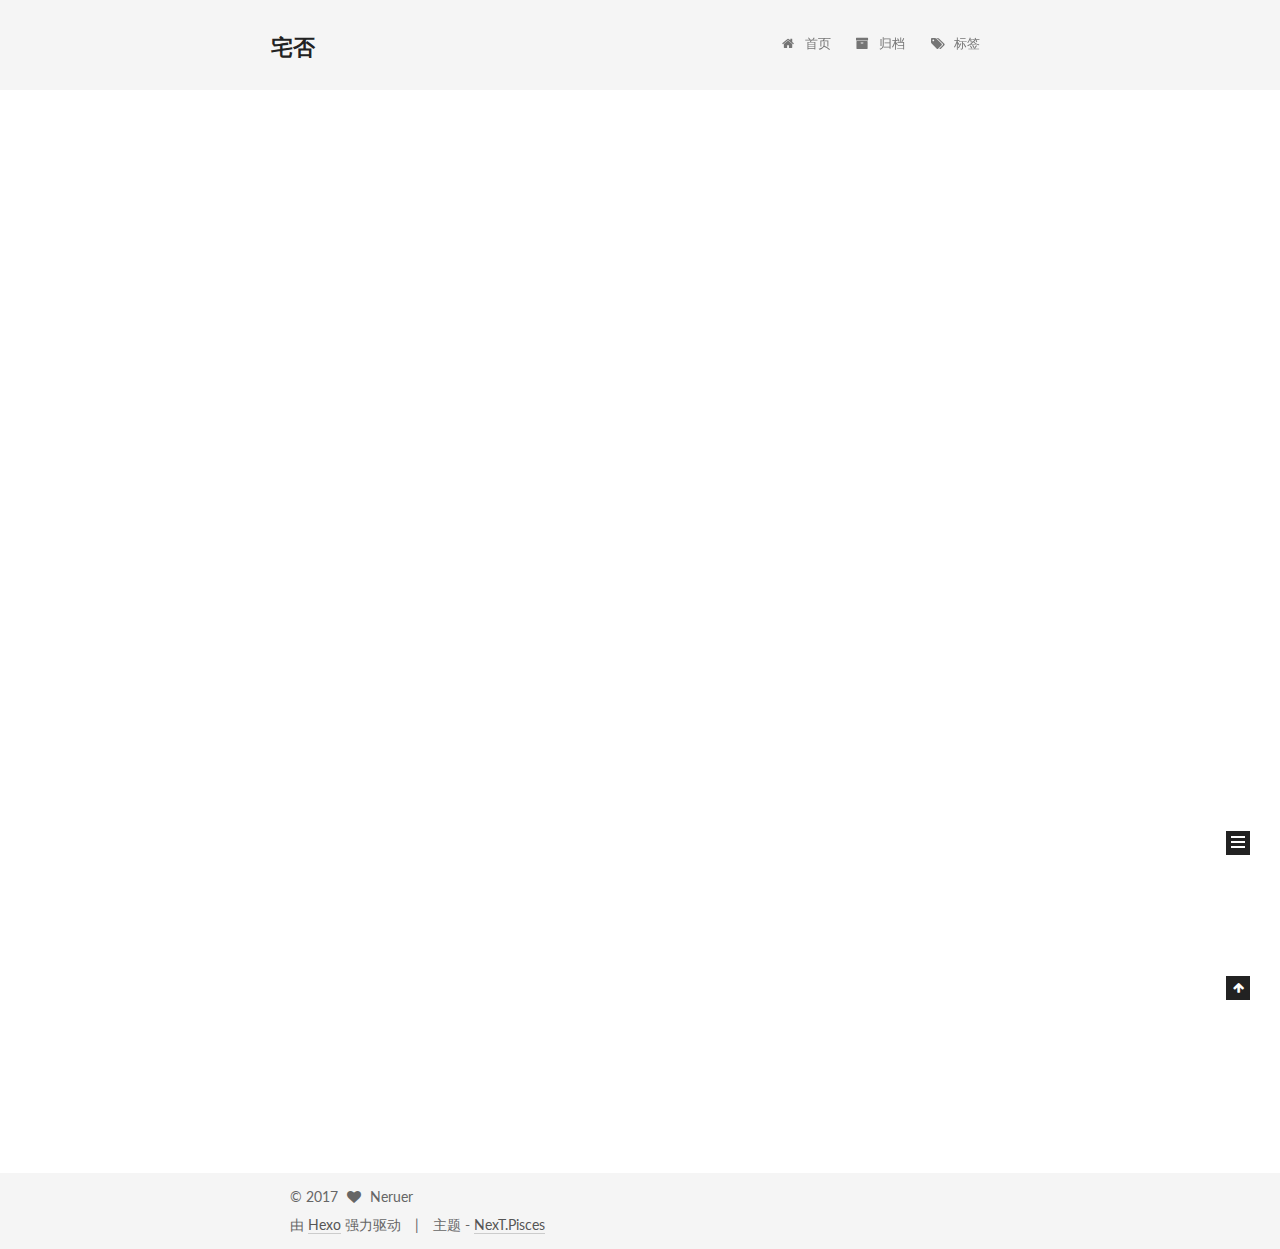
<file: index.html>
<!doctype html>



  


<html class="theme-next pisces use-motion" lang="zh-Hans">
<head>
  <meta charset="UTF-8"/>
<meta http-equiv="X-UA-Compatible" content="IE=edge" />
<meta name="viewport" content="width=device-width, initial-scale=1, maximum-scale=1"/>



<meta http-equiv="Cache-Control" content="no-transform" />
<meta http-equiv="Cache-Control" content="no-siteapp" />















  
  
  <link href="/lib/fancybox/source/jquery.fancybox.css?v=2.1.5" rel="stylesheet" type="text/css" />




  
  
  
  

  
    
    
  

  

  

  

  

  
    
    
    <link href="//fonts.googleapis.com/css?family=Lato:300,300italic,400,400italic,700,700italic&subset=latin,latin-ext" rel="stylesheet" type="text/css">
  






<link href="/lib/font-awesome/css/font-awesome.min.css?v=4.6.2" rel="stylesheet" type="text/css" />

<link href="/css/main.css?v=5.1.0" rel="stylesheet" type="text/css" />


  <meta name="keywords" content="Hexo, NexT" />








  <link rel="shortcut icon" type="image/x-icon" href="/favicon.ico?v=5.1.0" />






<meta property="og:type" content="website">
<meta property="og:title" content="宅否">
<meta property="og:url" content="https://neruer.github.io/index.html">
<meta property="og:site_name" content="宅否">
<meta name="twitter:card" content="summary">
<meta name="twitter:title" content="宅否">



<script type="text/javascript" id="hexo.configurations">
  var NexT = window.NexT || {};
  var CONFIG = {
    root: '/',
    scheme: 'Pisces',
    sidebar: {"position":"left","display":"post","offset":12,"offset_float":0,"b2t":false,"scrollpercent":false},
    fancybox: true,
    motion: true,
    duoshuo: {
      userId: '0',
      author: '博主'
    },
    algolia: {
      applicationID: '',
      apiKey: '',
      indexName: '',
      hits: {"per_page":10},
      labels: {"input_placeholder":"Search for Posts","hits_empty":"We didn't find any results for the search: ${query}","hits_stats":"${hits} results found in ${time} ms"}
    }
  };
</script>



  <link rel="canonical" href="https://neruer.github.io/"/>





  <title> 宅否 </title>
</head>

<body itemscope itemtype="http://schema.org/WebPage" lang="zh-Hans">

  














  
  
    
  

  <div class="container sidebar-position-left 
   page-home 
 ">
    <div class="headband"></div>

    <header id="header" class="header" itemscope itemtype="http://schema.org/WPHeader">
      <div class="header-inner"><div class="site-brand-wrapper">
  <div class="site-meta ">
    

    <div class="custom-logo-site-title">
      <a href="/"  class="brand" rel="start">
        <span class="logo-line-before"><i></i></span>
        <span class="site-title">宅否</span>
        <span class="logo-line-after"><i></i></span>
      </a>
    </div>
      
        <p class="site-subtitle">想起来就写写</p>
      
  </div>

  <div class="site-nav-toggle">
    <button>
      <span class="btn-bar"></span>
      <span class="btn-bar"></span>
      <span class="btn-bar"></span>
    </button>
  </div>
</div>

<nav class="site-nav">
  

  
    <ul id="menu" class="menu">
      
        
        <li class="menu-item menu-item-home">
          <a href="/" rel="section">
            
              <i class="menu-item-icon fa fa-fw fa-home"></i> <br />
            
            首页
          </a>
        </li>
      
        
        <li class="menu-item menu-item-archives">
          <a href="/archives" rel="section">
            
              <i class="menu-item-icon fa fa-fw fa-archive"></i> <br />
            
            归档
          </a>
        </li>
      
        
        <li class="menu-item menu-item-tags">
          <a href="/tags" rel="section">
            
              <i class="menu-item-icon fa fa-fw fa-tags"></i> <br />
            
            标签
          </a>
        </li>
      

      
    </ul>
  

  
</nav>



 </div>
    </header>

    <main id="main" class="main">
      <div class="main-inner">
        <div class="content-wrap">
          <div id="content" class="content">
            
  <section id="posts" class="posts-expand">
    
      

  

  
  
  

  <article class="post post-type-normal " itemscope itemtype="http://schema.org/Article">
    <link itemprop="mainEntityOfPage" href="https://neruer.github.io/2017/04/16/hello-world/">

    <span hidden itemprop="author" itemscope itemtype="http://schema.org/Person">
      <meta itemprop="name" content="Neruer">
      <meta itemprop="description" content="">
      <meta itemprop="image" content="/images/avatar.gif">
    </span>

    <span hidden itemprop="publisher" itemscope itemtype="http://schema.org/Organization">
      <meta itemprop="name" content="宅否">
    </span>

    
      <header class="post-header">

        
        
          <h1 class="post-title" itemprop="name headline">
            
            
              
                
                <a class="post-title-link" href="/2017/04/16/hello-world/" itemprop="url">
                  Hello World
                </a>
              
            
          </h1>
        

        <div class="post-meta">
          <span class="post-time">
            
              <span class="post-meta-item-icon">
                <i class="fa fa-calendar-o"></i>
              </span>
              
                <span class="post-meta-item-text">发表于</span>
              
              <time title="创建于" itemprop="dateCreated datePublished" datetime="2017-04-16T17:30:45+08:00">
                2017-04-16
              </time>
            

            

            
          </span>

          

          
            
          

          
          

          

          

          

        </div>
      </header>
    


    <div class="post-body" itemprop="articleBody">

      
      

      
        
          
            <p>Welcome to <a href="https://hexo.io/" target="_blank" rel="external">Hexo</a>! This is your very first post. Check <a href="https://hexo.io/docs/" target="_blank" rel="external">documentation</a> for more info. If you get any problems when using Hexo, you can find the answer in <a href="https://hexo.io/docs/troubleshooting.html" target="_blank" rel="external">troubleshooting</a> or you can ask me on <a href="https://github.com/hexojs/hexo/issues" target="_blank" rel="external">GitHub</a>.</p>
<h2 id="Quick-Start"><a href="#Quick-Start" class="headerlink" title="Quick Start"></a>Quick Start</h2><h3 id="Create-a-new-post"><a href="#Create-a-new-post" class="headerlink" title="Create a new post"></a>Create a new post</h3><figure class="highlight bash"><table><tr><td class="gutter"><pre><div class="line">1</div></pre></td><td class="code"><pre><div class="line">$ hexo new <span class="string">"My New Post"</span></div></pre></td></tr></table></figure>
<p>More info: <a href="https://hexo.io/docs/writing.html" target="_blank" rel="external">Writing</a></p>
<h3 id="Run-server"><a href="#Run-server" class="headerlink" title="Run server"></a>Run server</h3><figure class="highlight bash"><table><tr><td class="gutter"><pre><div class="line">1</div></pre></td><td class="code"><pre><div class="line">$ hexo server</div></pre></td></tr></table></figure>
<p>More info: <a href="https://hexo.io/docs/server.html" target="_blank" rel="external">Server</a></p>
<h3 id="Generate-static-files"><a href="#Generate-static-files" class="headerlink" title="Generate static files"></a>Generate static files</h3><figure class="highlight bash"><table><tr><td class="gutter"><pre><div class="line">1</div></pre></td><td class="code"><pre><div class="line">$ hexo generate</div></pre></td></tr></table></figure>
<p>More info: <a href="https://hexo.io/docs/generating.html" target="_blank" rel="external">Generating</a></p>
<h3 id="Deploy-to-remote-sites"><a href="#Deploy-to-remote-sites" class="headerlink" title="Deploy to remote sites"></a>Deploy to remote sites</h3><figure class="highlight bash"><table><tr><td class="gutter"><pre><div class="line">1</div></pre></td><td class="code"><pre><div class="line">$ hexo deploy</div></pre></td></tr></table></figure>
<p>More info: <a href="https://hexo.io/docs/deployment.html" target="_blank" rel="external">Deployment</a></p>

          
        
      
    </div>

    <div>
      
    </div>

    <div>
      
    </div>

    <div>
      
    </div>

    <footer class="post-footer">
      

      

      

      
      
        <div class="post-eof"></div>
      
    </footer>
  </article>


    
  </section>

  


          </div>
          


          

        </div>
        
          
  
  <div class="sidebar-toggle">
    <div class="sidebar-toggle-line-wrap">
      <span class="sidebar-toggle-line sidebar-toggle-line-first"></span>
      <span class="sidebar-toggle-line sidebar-toggle-line-middle"></span>
      <span class="sidebar-toggle-line sidebar-toggle-line-last"></span>
    </div>
  </div>

  <aside id="sidebar" class="sidebar">
    <div class="sidebar-inner">

      

      

      <section class="site-overview sidebar-panel sidebar-panel-active">
        <div class="site-author motion-element" itemprop="author" itemscope itemtype="http://schema.org/Person">
          <img class="site-author-image" itemprop="image"
               src="/images/avatar.gif"
               alt="Neruer" />
          <p class="site-author-name" itemprop="name">Neruer</p>
           
              <p class="site-description motion-element" itemprop="description"></p>
          
        </div>
        <nav class="site-state motion-element">

          
            <div class="site-state-item site-state-posts">
              <a href="/archives">
                <span class="site-state-item-count">1</span>
                <span class="site-state-item-name">日志</span>
              </a>
            </div>
          

          

          

        </nav>

        

        <div class="links-of-author motion-element">
          
        </div>

        
        

        
        

        


      </section>

      

      

    </div>
  </aside>


        
      </div>
    </main>

    <footer id="footer" class="footer">
      <div class="footer-inner">
        <div class="copyright" >
  
  &copy; 
  <span itemprop="copyrightYear">2017</span>
  <span class="with-love">
    <i class="fa fa-heart"></i>
  </span>
  <span class="author" itemprop="copyrightHolder">Neruer</span>
</div>


<div class="powered-by">
  由 <a class="theme-link" href="https://hexo.io">Hexo</a> 强力驱动
</div>

<div class="theme-info">
  主题 -
  <a class="theme-link" href="https://github.com/iissnan/hexo-theme-next">
    NexT.Pisces
  </a>
</div>


        

        
      </div>
    </footer>

    
      <div class="back-to-top">
        <i class="fa fa-arrow-up"></i>
        
      </div>
    

  </div>

  

<script type="text/javascript">
  if (Object.prototype.toString.call(window.Promise) !== '[object Function]') {
    window.Promise = null;
  }
</script>









  








  
  <script type="text/javascript" src="/lib/jquery/index.js?v=2.1.3"></script>

  
  <script type="text/javascript" src="/lib/fastclick/lib/fastclick.min.js?v=1.0.6"></script>

  
  <script type="text/javascript" src="/lib/jquery_lazyload/jquery.lazyload.js?v=1.9.7"></script>

  
  <script type="text/javascript" src="/lib/velocity/velocity.min.js?v=1.2.1"></script>

  
  <script type="text/javascript" src="/lib/velocity/velocity.ui.min.js?v=1.2.1"></script>

  
  <script type="text/javascript" src="/lib/fancybox/source/jquery.fancybox.pack.js?v=2.1.5"></script>


  


  <script type="text/javascript" src="/js/src/utils.js?v=5.1.0"></script>

  <script type="text/javascript" src="/js/src/motion.js?v=5.1.0"></script>



  
  


  <script type="text/javascript" src="/js/src/affix.js?v=5.1.0"></script>

  <script type="text/javascript" src="/js/src/schemes/pisces.js?v=5.1.0"></script>



  

  


  <script type="text/javascript" src="/js/src/bootstrap.js?v=5.1.0"></script>



  


  




	





  





  





  






  





  

  

  

  

  

</body>
</html>
</file>
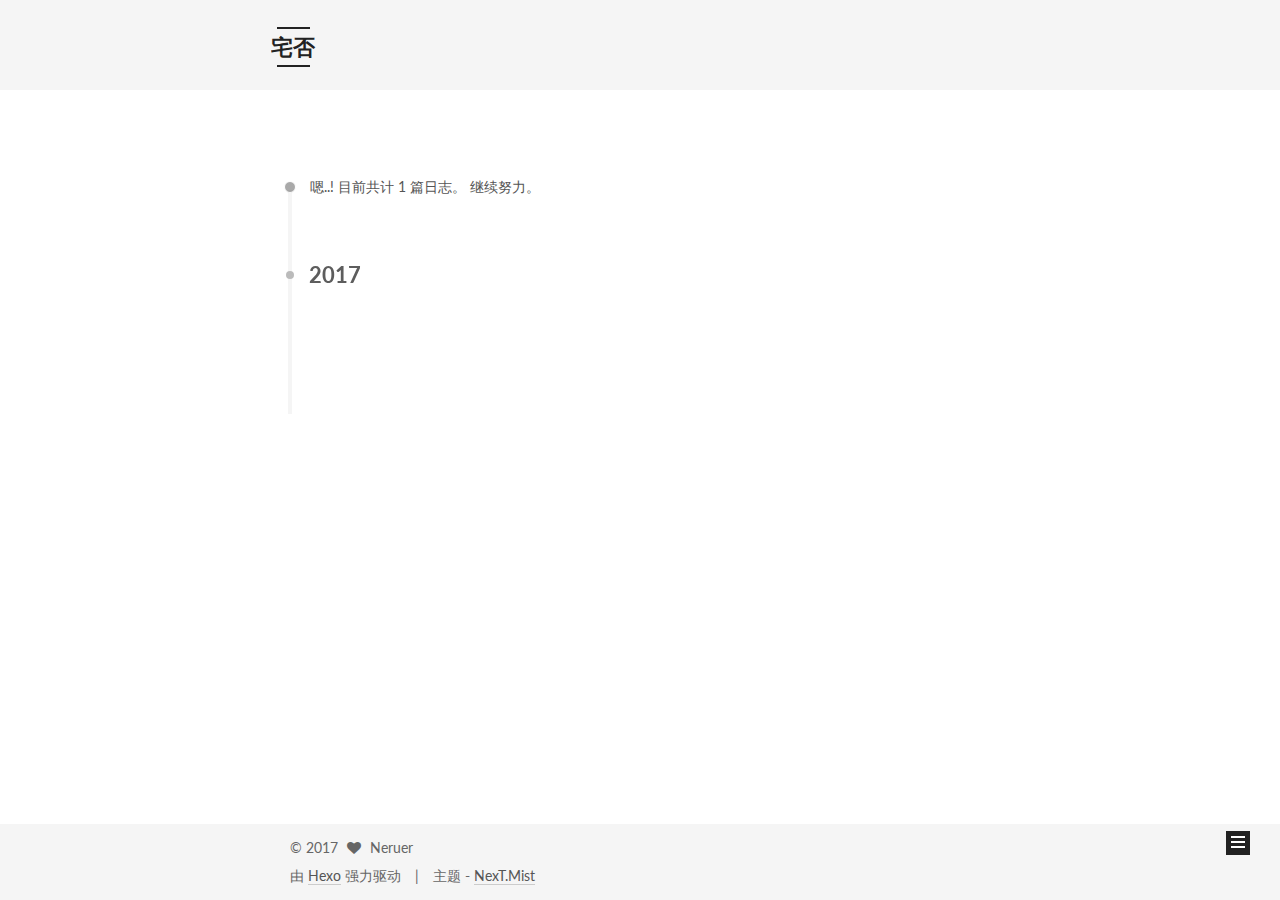
<file: archives/index.html>
<!doctype html>



  


<html class="theme-next mist use-motion" lang="zh-Hans">
<head>
  <meta charset="UTF-8"/>
<meta http-equiv="X-UA-Compatible" content="IE=edge" />
<meta name="viewport" content="width=device-width, initial-scale=1, maximum-scale=1"/>



<meta http-equiv="Cache-Control" content="no-transform" />
<meta http-equiv="Cache-Control" content="no-siteapp" />















  
  
  <link href="/lib/fancybox/source/jquery.fancybox.css?v=2.1.5" rel="stylesheet" type="text/css" />




  
  
  
  

  
    
    
  

  

  

  

  

  
    
    
    <link href="//fonts.googleapis.com/css?family=Lato:300,300italic,400,400italic,700,700italic&subset=latin,latin-ext" rel="stylesheet" type="text/css">
  






<link href="/lib/font-awesome/css/font-awesome.min.css?v=4.6.2" rel="stylesheet" type="text/css" />

<link href="/css/main.css?v=5.1.0" rel="stylesheet" type="text/css" />


  <meta name="keywords" content="Hexo, NexT" />





  <link rel="alternate" href="/atom.xml" title="宅否" type="application/atom+xml" />




  <link rel="shortcut icon" type="image/x-icon" href="/favicon.ico?v=5.1.0" />






<meta property="og:type" content="website">
<meta property="og:title" content="宅否">
<meta property="og:url" content="https://neruer.github.io/archives/index.html">
<meta property="og:site_name" content="宅否">
<meta name="twitter:card" content="summary">
<meta name="twitter:title" content="宅否">



<script type="text/javascript" id="hexo.configurations">
  var NexT = window.NexT || {};
  var CONFIG = {
    root: '/',
    scheme: 'Mist',
    sidebar: {"position":"left","display":"post","offset":12,"offset_float":0,"b2t":false,"scrollpercent":false},
    fancybox: true,
    motion: true,
    duoshuo: {
      userId: '0',
      author: '博主'
    },
    algolia: {
      applicationID: '',
      apiKey: '',
      indexName: '',
      hits: {"per_page":10},
      labels: {"input_placeholder":"Search for Posts","hits_empty":"We didn't find any results for the search: ${query}","hits_stats":"${hits} results found in ${time} ms"}
    }
  };
</script>



  <link rel="canonical" href="https://neruer.github.io/archives/"/>





  <title> 归档 | 宅否 </title>
</head>

<body itemscope itemtype="http://schema.org/WebPage" lang="zh-Hans">

  














  
  
    
  

  <div class="container sidebar-position-left  page-archive  ">
    <div class="headband"></div>

    <header id="header" class="header" itemscope itemtype="http://schema.org/WPHeader">
      <div class="header-inner"><div class="site-brand-wrapper">
  <div class="site-meta ">
    

    <div class="custom-logo-site-title">
      <a href="/"  class="brand" rel="start">
        <span class="logo-line-before"><i></i></span>
        <span class="site-title">宅否</span>
        <span class="logo-line-after"><i></i></span>
      </a>
    </div>
      
        <p class="site-subtitle">想起来就写写</p>
      
  </div>

  <div class="site-nav-toggle">
    <button>
      <span class="btn-bar"></span>
      <span class="btn-bar"></span>
      <span class="btn-bar"></span>
    </button>
  </div>
</div>

<nav class="site-nav">
  

  
    <ul id="menu" class="menu">
      
        
        <li class="menu-item menu-item-home">
          <a href="/" rel="section">
            
              <i class="menu-item-icon fa fa-fw fa-home"></i> <br />
            
            首页
          </a>
        </li>
      
        
        <li class="menu-item menu-item-archives">
          <a href="/archives" rel="section">
            
              <i class="menu-item-icon fa fa-fw fa-archive"></i> <br />
            
            归档
          </a>
        </li>
      
        
        <li class="menu-item menu-item-tags">
          <a href="/tags" rel="section">
            
              <i class="menu-item-icon fa fa-fw fa-tags"></i> <br />
            
            标签
          </a>
        </li>
      

      
    </ul>
  

  
</nav>



 </div>
    </header>

    <main id="main" class="main">
      <div class="main-inner">
        <div class="content-wrap">
          <div id="content" class="content">
            

  <section id="posts" class="posts-collapse">
    <span class="archive-move-on"></span>

    <span class="archive-page-counter">
      
      
      
        
      
      嗯..! 目前共计 1 篇日志。 继续努力。
    </span>

    

      
      
      

      
        
        <div class="collection-title">
          <h2 class="archive-year motion-element" id="archive-year-2017">2017</h2>
        </div>
      
      

      

  <article class="post post-type-normal" itemscope itemtype="http://schema.org/Article">
    <header class="post-header">

      <h1 class="post-title">
        
            <a class="post-title-link" href="/2017/04/16/hello-world/" itemprop="url">
              
                <span itemprop="name">Hello World</span>
              
            </a>
        
      </h1>

      <div class="post-meta">
        <time class="post-time" itemprop="dateCreated"
              datetime="2017-04-16T17:30:45+08:00"
              content="2017-04-16" >
          04-16
        </time>
      </div>

    </header>
  </article>



    

  </section>

  



          </div>
          


          

        </div>
        
          
  
  <div class="sidebar-toggle">
    <div class="sidebar-toggle-line-wrap">
      <span class="sidebar-toggle-line sidebar-toggle-line-first"></span>
      <span class="sidebar-toggle-line sidebar-toggle-line-middle"></span>
      <span class="sidebar-toggle-line sidebar-toggle-line-last"></span>
    </div>
  </div>

  <aside id="sidebar" class="sidebar">
    <div class="sidebar-inner">

      

      

      <section class="site-overview sidebar-panel sidebar-panel-active">
        <div class="site-author motion-element" itemprop="author" itemscope itemtype="http://schema.org/Person">
          <img class="site-author-image" itemprop="image"
               src="/images/NERU2.png"
               alt="Neruer" />
          <p class="site-author-name" itemprop="name">Neruer</p>
           
              <p class="site-description motion-element" itemprop="description"></p>
          
        </div>
        <nav class="site-state motion-element">

          
            <div class="site-state-item site-state-posts">
              <a href="/archives">
                <span class="site-state-item-count">1</span>
                <span class="site-state-item-name">日志</span>
              </a>
            </div>
          

          

          

        </nav>

        
          <div class="feed-link motion-element">
            <a href="/atom.xml" rel="alternate">
              <i class="fa fa-rss"></i>
              RSS
            </a>
          </div>
        

        <div class="links-of-author motion-element">
          
        </div>

        
        

        
        
        <iframe frameborder="no" border="0"
         marginwidth="0" marginheight="0" 
         width=280 height=334 src="//music.163.com/
         outchain/player?type=0&id=22070720&auto=0&height=430">
         </iframe>

        


      </section>

      

      

    </div>
  </aside>


        
      </div>
    </main>

    <footer id="footer" class="footer">
      <div class="footer-inner">
        <div class="copyright" >
  
  &copy; 
  <span itemprop="copyrightYear">2017</span>
  <span class="with-love">
    <i class="fa fa-heart"></i>
  </span>
  <span class="author" itemprop="copyrightHolder">Neruer</span>
</div>


<div class="powered-by">
  由 <a class="theme-link" href="https://hexo.io">Hexo</a> 强力驱动
</div>

<div class="theme-info">
  主题 -
  <a class="theme-link" href="https://github.com/iissnan/hexo-theme-next">
    NexT.Mist
  </a>
</div>


        

        
      </div>
    </footer>

    
      <div class="back-to-top">
        <i class="fa fa-arrow-up"></i>
        
      </div>
    

  </div>

  

<script type="text/javascript">
  if (Object.prototype.toString.call(window.Promise) !== '[object Function]') {
    window.Promise = null;
  }
</script>









  








  
  <script type="text/javascript" src="/lib/jquery/index.js?v=2.1.3"></script>

  
  <script type="text/javascript" src="/lib/fastclick/lib/fastclick.min.js?v=1.0.6"></script>

  
  <script type="text/javascript" src="/lib/jquery_lazyload/jquery.lazyload.js?v=1.9.7"></script>

  
  <script type="text/javascript" src="/lib/velocity/velocity.min.js?v=1.2.1"></script>

  
  <script type="text/javascript" src="/lib/velocity/velocity.ui.min.js?v=1.2.1"></script>

  
  <script type="text/javascript" src="/lib/fancybox/source/jquery.fancybox.pack.js?v=2.1.5"></script>


  


  <script type="text/javascript" src="/js/src/utils.js?v=5.1.0"></script>

  <script type="text/javascript" src="/js/src/motion.js?v=5.1.0"></script>



  
  

  
  
    <script type="text/javascript" id="motion.page.archive">
      $('.archive-year').velocity('transition.slideLeftIn');
    </script>
  


  


  <script type="text/javascript" src="/js/src/bootstrap.js?v=5.1.0"></script>



  


  




	





  





  





  






  





  

  

  

  

  

</body>
</html>
</file>
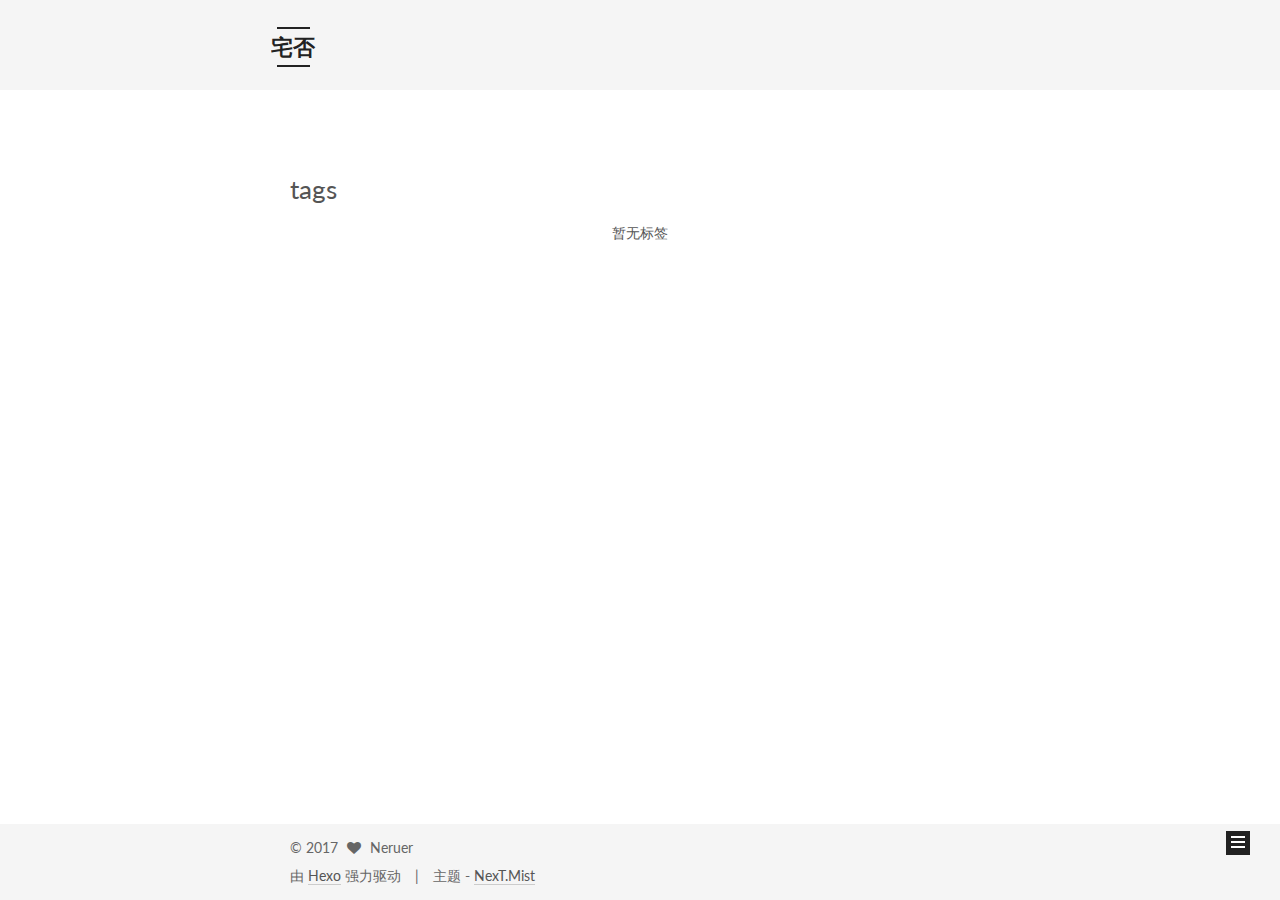
<file: tags/index.html>
<!doctype html>



  


<html class="theme-next mist use-motion" lang="zh-Hans">
<head>
  <meta charset="UTF-8"/>
<meta http-equiv="X-UA-Compatible" content="IE=edge" />
<meta name="viewport" content="width=device-width, initial-scale=1, maximum-scale=1"/>



<meta http-equiv="Cache-Control" content="no-transform" />
<meta http-equiv="Cache-Control" content="no-siteapp" />















  
  
  <link href="/lib/fancybox/source/jquery.fancybox.css?v=2.1.5" rel="stylesheet" type="text/css" />




  
  
  
  

  
    
    
  

  

  

  

  

  
    
    
    <link href="//fonts.googleapis.com/css?family=Lato:300,300italic,400,400italic,700,700italic&subset=latin,latin-ext" rel="stylesheet" type="text/css">
  






<link href="/lib/font-awesome/css/font-awesome.min.css?v=4.6.2" rel="stylesheet" type="text/css" />

<link href="/css/main.css?v=5.1.0" rel="stylesheet" type="text/css" />


  <meta name="keywords" content="Hexo, NexT" />





  <link rel="alternate" href="/atom.xml" title="宅否" type="application/atom+xml" />




  <link rel="shortcut icon" type="image/x-icon" href="/favicon.ico?v=5.1.0" />






<meta property="og:type" content="website">
<meta property="og:title" content="tags">
<meta property="og:url" content="https://neruer.github.io/tags/index.html">
<meta property="og:site_name" content="宅否">
<meta property="og:updated_time" content="2017-04-16T13:17:17.610Z">
<meta name="twitter:card" content="summary">
<meta name="twitter:title" content="tags">



<script type="text/javascript" id="hexo.configurations">
  var NexT = window.NexT || {};
  var CONFIG = {
    root: '/',
    scheme: 'Mist',
    sidebar: {"position":"left","display":"post","offset":12,"offset_float":0,"b2t":false,"scrollpercent":false},
    fancybox: true,
    motion: true,
    duoshuo: {
      userId: '0',
      author: '博主'
    },
    algolia: {
      applicationID: '',
      apiKey: '',
      indexName: '',
      hits: {"per_page":10},
      labels: {"input_placeholder":"Search for Posts","hits_empty":"We didn't find any results for the search: ${query}","hits_stats":"${hits} results found in ${time} ms"}
    }
  };
</script>



  <link rel="canonical" href="https://neruer.github.io/tags/"/>





  <title>
  

  
    tags | 宅否
  
</title>
</head>

<body itemscope itemtype="http://schema.org/WebPage" lang="zh-Hans">

  














  
  
    
  

  <div class="container sidebar-position-left  ">
    <div class="headband"></div>

    <header id="header" class="header" itemscope itemtype="http://schema.org/WPHeader">
      <div class="header-inner"><div class="site-brand-wrapper">
  <div class="site-meta ">
    

    <div class="custom-logo-site-title">
      <a href="/"  class="brand" rel="start">
        <span class="logo-line-before"><i></i></span>
        <span class="site-title">宅否</span>
        <span class="logo-line-after"><i></i></span>
      </a>
    </div>
      
        <p class="site-subtitle">想起来就写写</p>
      
  </div>

  <div class="site-nav-toggle">
    <button>
      <span class="btn-bar"></span>
      <span class="btn-bar"></span>
      <span class="btn-bar"></span>
    </button>
  </div>
</div>

<nav class="site-nav">
  

  
    <ul id="menu" class="menu">
      
        
        <li class="menu-item menu-item-home">
          <a href="/" rel="section">
            
              <i class="menu-item-icon fa fa-fw fa-home"></i> <br />
            
            首页
          </a>
        </li>
      
        
        <li class="menu-item menu-item-archives">
          <a href="/archives" rel="section">
            
              <i class="menu-item-icon fa fa-fw fa-archive"></i> <br />
            
            归档
          </a>
        </li>
      
        
        <li class="menu-item menu-item-tags">
          <a href="/tags" rel="section">
            
              <i class="menu-item-icon fa fa-fw fa-tags"></i> <br />
            
            标签
          </a>
        </li>
      

      
    </ul>
  

  
</nav>



 </div>
    </header>

    <main id="main" class="main">
      <div class="main-inner">
        <div class="content-wrap">
          <div id="content" class="content">
            

  <div id="posts" class="posts-expand">
  <header class="post-header">

	<h1 class="post-title" itemprop="name headline">tags</h1>



</header>

    
    
      <div class="tag-cloud">
        <div class="tag-cloud-title">
            暂无标签
        </div>
        <div class="tag-cloud-tags">
          
        </div>
      </div>
    
  </div>


          </div>
          


          
  <div class="comments" id="comments">
    
  </div>


        </div>
        
          
  
  <div class="sidebar-toggle">
    <div class="sidebar-toggle-line-wrap">
      <span class="sidebar-toggle-line sidebar-toggle-line-first"></span>
      <span class="sidebar-toggle-line sidebar-toggle-line-middle"></span>
      <span class="sidebar-toggle-line sidebar-toggle-line-last"></span>
    </div>
  </div>

  <aside id="sidebar" class="sidebar">
    <div class="sidebar-inner">

      

      

      <section class="site-overview sidebar-panel sidebar-panel-active">
        <div class="site-author motion-element" itemprop="author" itemscope itemtype="http://schema.org/Person">
          <img class="site-author-image" itemprop="image"
               src="/images/NERU2.png"
               alt="Neruer" />
          <p class="site-author-name" itemprop="name">Neruer</p>
           
              <p class="site-description motion-element" itemprop="description"></p>
          
        </div>
        <nav class="site-state motion-element">

          
            <div class="site-state-item site-state-posts">
              <a href="/archives">
                <span class="site-state-item-count">1</span>
                <span class="site-state-item-name">日志</span>
              </a>
            </div>
          

          

          

        </nav>

        
          <div class="feed-link motion-element">
            <a href="/atom.xml" rel="alternate">
              <i class="fa fa-rss"></i>
              RSS
            </a>
          </div>
        

        <div class="links-of-author motion-element">
          
        </div>

        
        

        
        
        <iframe frameborder="no" border="0"
         marginwidth="0" marginheight="0" 
         width=280 height=334 src="//music.163.com/
         outchain/player?type=0&id=22070720&auto=0&height=430">
         </iframe>

        


      </section>

      

      

    </div>
  </aside>


        
      </div>
    </main>

    <footer id="footer" class="footer">
      <div class="footer-inner">
        <div class="copyright" >
  
  &copy; 
  <span itemprop="copyrightYear">2017</span>
  <span class="with-love">
    <i class="fa fa-heart"></i>
  </span>
  <span class="author" itemprop="copyrightHolder">Neruer</span>
</div>


<div class="powered-by">
  由 <a class="theme-link" href="https://hexo.io">Hexo</a> 强力驱动
</div>

<div class="theme-info">
  主题 -
  <a class="theme-link" href="https://github.com/iissnan/hexo-theme-next">
    NexT.Mist
  </a>
</div>


        

        
      </div>
    </footer>

    
      <div class="back-to-top">
        <i class="fa fa-arrow-up"></i>
        
      </div>
    

  </div>

  

<script type="text/javascript">
  if (Object.prototype.toString.call(window.Promise) !== '[object Function]') {
    window.Promise = null;
  }
</script>









  








  
  <script type="text/javascript" src="/lib/jquery/index.js?v=2.1.3"></script>

  
  <script type="text/javascript" src="/lib/fastclick/lib/fastclick.min.js?v=1.0.6"></script>

  
  <script type="text/javascript" src="/lib/jquery_lazyload/jquery.lazyload.js?v=1.9.7"></script>

  
  <script type="text/javascript" src="/lib/velocity/velocity.min.js?v=1.2.1"></script>

  
  <script type="text/javascript" src="/lib/velocity/velocity.ui.min.js?v=1.2.1"></script>

  
  <script type="text/javascript" src="/lib/fancybox/source/jquery.fancybox.pack.js?v=2.1.5"></script>


  


  <script type="text/javascript" src="/js/src/utils.js?v=5.1.0"></script>

  <script type="text/javascript" src="/js/src/motion.js?v=5.1.0"></script>



  
  

  

  


  <script type="text/javascript" src="/js/src/bootstrap.js?v=5.1.0"></script>



  


  




	





  





  





  






  





  

  

  

  

  

</body>
</html>
</file>
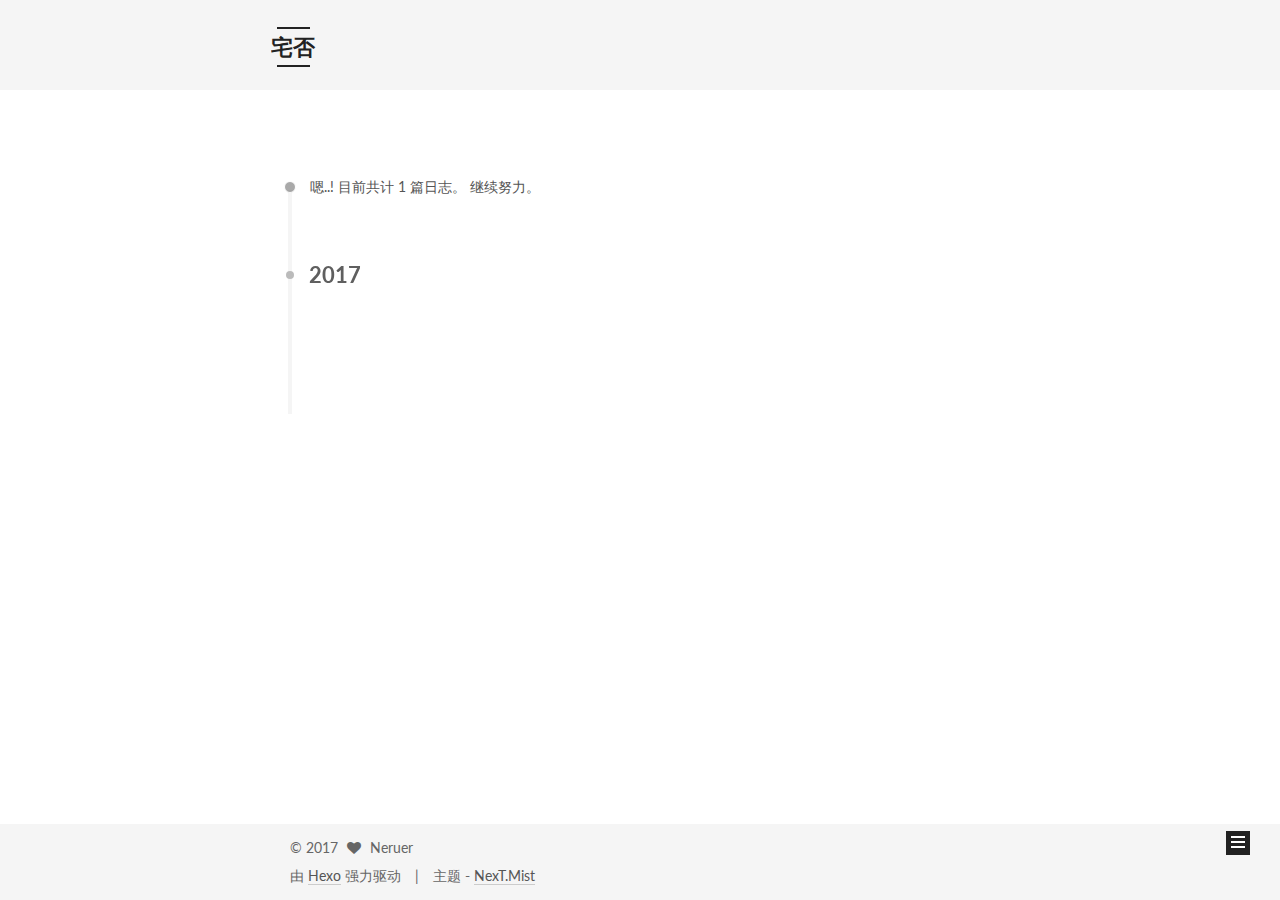
<file: archives/2017/index.html>
<!doctype html>



  


<html class="theme-next mist use-motion" lang="zh-Hans">
<head>
  <meta charset="UTF-8"/>
<meta http-equiv="X-UA-Compatible" content="IE=edge" />
<meta name="viewport" content="width=device-width, initial-scale=1, maximum-scale=1"/>



<meta http-equiv="Cache-Control" content="no-transform" />
<meta http-equiv="Cache-Control" content="no-siteapp" />















  
  
  <link href="/lib/fancybox/source/jquery.fancybox.css?v=2.1.5" rel="stylesheet" type="text/css" />




  
  
  
  

  
    
    
  

  

  

  

  

  
    
    
    <link href="//fonts.googleapis.com/css?family=Lato:300,300italic,400,400italic,700,700italic&subset=latin,latin-ext" rel="stylesheet" type="text/css">
  






<link href="/lib/font-awesome/css/font-awesome.min.css?v=4.6.2" rel="stylesheet" type="text/css" />

<link href="/css/main.css?v=5.1.0" rel="stylesheet" type="text/css" />


  <meta name="keywords" content="Hexo, NexT" />





  <link rel="alternate" href="/atom.xml" title="宅否" type="application/atom+xml" />




  <link rel="shortcut icon" type="image/x-icon" href="/favicon.ico?v=5.1.0" />






<meta property="og:type" content="website">
<meta property="og:title" content="宅否">
<meta property="og:url" content="https://neruer.github.io/archives/2017/index.html">
<meta property="og:site_name" content="宅否">
<meta name="twitter:card" content="summary">
<meta name="twitter:title" content="宅否">



<script type="text/javascript" id="hexo.configurations">
  var NexT = window.NexT || {};
  var CONFIG = {
    root: '/',
    scheme: 'Mist',
    sidebar: {"position":"left","display":"post","offset":12,"offset_float":0,"b2t":false,"scrollpercent":false},
    fancybox: true,
    motion: true,
    duoshuo: {
      userId: '0',
      author: '博主'
    },
    algolia: {
      applicationID: '',
      apiKey: '',
      indexName: '',
      hits: {"per_page":10},
      labels: {"input_placeholder":"Search for Posts","hits_empty":"We didn't find any results for the search: ${query}","hits_stats":"${hits} results found in ${time} ms"}
    }
  };
</script>



  <link rel="canonical" href="https://neruer.github.io/archives/2017/"/>





  <title> 归档 | 宅否 </title>
</head>

<body itemscope itemtype="http://schema.org/WebPage" lang="zh-Hans">

  














  
  
    
  

  <div class="container sidebar-position-left  page-archive  ">
    <div class="headband"></div>

    <header id="header" class="header" itemscope itemtype="http://schema.org/WPHeader">
      <div class="header-inner"><div class="site-brand-wrapper">
  <div class="site-meta ">
    

    <div class="custom-logo-site-title">
      <a href="/"  class="brand" rel="start">
        <span class="logo-line-before"><i></i></span>
        <span class="site-title">宅否</span>
        <span class="logo-line-after"><i></i></span>
      </a>
    </div>
      
        <p class="site-subtitle">想起来就写写</p>
      
  </div>

  <div class="site-nav-toggle">
    <button>
      <span class="btn-bar"></span>
      <span class="btn-bar"></span>
      <span class="btn-bar"></span>
    </button>
  </div>
</div>

<nav class="site-nav">
  

  
    <ul id="menu" class="menu">
      
        
        <li class="menu-item menu-item-home">
          <a href="/" rel="section">
            
              <i class="menu-item-icon fa fa-fw fa-home"></i> <br />
            
            首页
          </a>
        </li>
      
        
        <li class="menu-item menu-item-archives">
          <a href="/archives" rel="section">
            
              <i class="menu-item-icon fa fa-fw fa-archive"></i> <br />
            
            归档
          </a>
        </li>
      
        
        <li class="menu-item menu-item-tags">
          <a href="/tags" rel="section">
            
              <i class="menu-item-icon fa fa-fw fa-tags"></i> <br />
            
            标签
          </a>
        </li>
      

      
    </ul>
  

  
</nav>



 </div>
    </header>

    <main id="main" class="main">
      <div class="main-inner">
        <div class="content-wrap">
          <div id="content" class="content">
            

  <section id="posts" class="posts-collapse">
    <span class="archive-move-on"></span>

    <span class="archive-page-counter">
      
      
      
        
      
      嗯..! 目前共计 1 篇日志。 继续努力。
    </span>

    

      
      
      

      
        
        <div class="collection-title">
          <h2 class="archive-year motion-element" id="archive-year-2017">2017</h2>
        </div>
      
      

      

  <article class="post post-type-normal" itemscope itemtype="http://schema.org/Article">
    <header class="post-header">

      <h1 class="post-title">
        
            <a class="post-title-link" href="/2017/04/16/hello-world/" itemprop="url">
              
                <span itemprop="name">Hello World</span>
              
            </a>
        
      </h1>

      <div class="post-meta">
        <time class="post-time" itemprop="dateCreated"
              datetime="2017-04-16T17:30:45+08:00"
              content="2017-04-16" >
          04-16
        </time>
      </div>

    </header>
  </article>



    

  </section>

  



          </div>
          


          

        </div>
        
          
  
  <div class="sidebar-toggle">
    <div class="sidebar-toggle-line-wrap">
      <span class="sidebar-toggle-line sidebar-toggle-line-first"></span>
      <span class="sidebar-toggle-line sidebar-toggle-line-middle"></span>
      <span class="sidebar-toggle-line sidebar-toggle-line-last"></span>
    </div>
  </div>

  <aside id="sidebar" class="sidebar">
    <div class="sidebar-inner">

      

      

      <section class="site-overview sidebar-panel sidebar-panel-active">
        <div class="site-author motion-element" itemprop="author" itemscope itemtype="http://schema.org/Person">
          <img class="site-author-image" itemprop="image"
               src="/images/NERU2.png"
               alt="Neruer" />
          <p class="site-author-name" itemprop="name">Neruer</p>
           
              <p class="site-description motion-element" itemprop="description"></p>
          
        </div>
        <nav class="site-state motion-element">

          
            <div class="site-state-item site-state-posts">
              <a href="/archives">
                <span class="site-state-item-count">1</span>
                <span class="site-state-item-name">日志</span>
              </a>
            </div>
          

          

          

        </nav>

        
          <div class="feed-link motion-element">
            <a href="/atom.xml" rel="alternate">
              <i class="fa fa-rss"></i>
              RSS
            </a>
          </div>
        

        <div class="links-of-author motion-element">
          
        </div>

        
        

        
        
        <iframe frameborder="no" border="0"
         marginwidth="0" marginheight="0" 
         width=280 height=334 src="//music.163.com/
         outchain/player?type=0&id=22070720&auto=0&height=430">
         </iframe>

        


      </section>

      

      

    </div>
  </aside>


        
      </div>
    </main>

    <footer id="footer" class="footer">
      <div class="footer-inner">
        <div class="copyright" >
  
  &copy; 
  <span itemprop="copyrightYear">2017</span>
  <span class="with-love">
    <i class="fa fa-heart"></i>
  </span>
  <span class="author" itemprop="copyrightHolder">Neruer</span>
</div>


<div class="powered-by">
  由 <a class="theme-link" href="https://hexo.io">Hexo</a> 强力驱动
</div>

<div class="theme-info">
  主题 -
  <a class="theme-link" href="https://github.com/iissnan/hexo-theme-next">
    NexT.Mist
  </a>
</div>


        

        
      </div>
    </footer>

    
      <div class="back-to-top">
        <i class="fa fa-arrow-up"></i>
        
      </div>
    

  </div>

  

<script type="text/javascript">
  if (Object.prototype.toString.call(window.Promise) !== '[object Function]') {
    window.Promise = null;
  }
</script>









  








  
  <script type="text/javascript" src="/lib/jquery/index.js?v=2.1.3"></script>

  
  <script type="text/javascript" src="/lib/fastclick/lib/fastclick.min.js?v=1.0.6"></script>

  
  <script type="text/javascript" src="/lib/jquery_lazyload/jquery.lazyload.js?v=1.9.7"></script>

  
  <script type="text/javascript" src="/lib/velocity/velocity.min.js?v=1.2.1"></script>

  
  <script type="text/javascript" src="/lib/velocity/velocity.ui.min.js?v=1.2.1"></script>

  
  <script type="text/javascript" src="/lib/fancybox/source/jquery.fancybox.pack.js?v=2.1.5"></script>


  


  <script type="text/javascript" src="/js/src/utils.js?v=5.1.0"></script>

  <script type="text/javascript" src="/js/src/motion.js?v=5.1.0"></script>



  
  

  
  
    <script type="text/javascript" id="motion.page.archive">
      $('.archive-year').velocity('transition.slideLeftIn');
    </script>
  


  


  <script type="text/javascript" src="/js/src/bootstrap.js?v=5.1.0"></script>



  


  




	





  





  





  






  





  

  

  

  

  

</body>
</html>
</file>
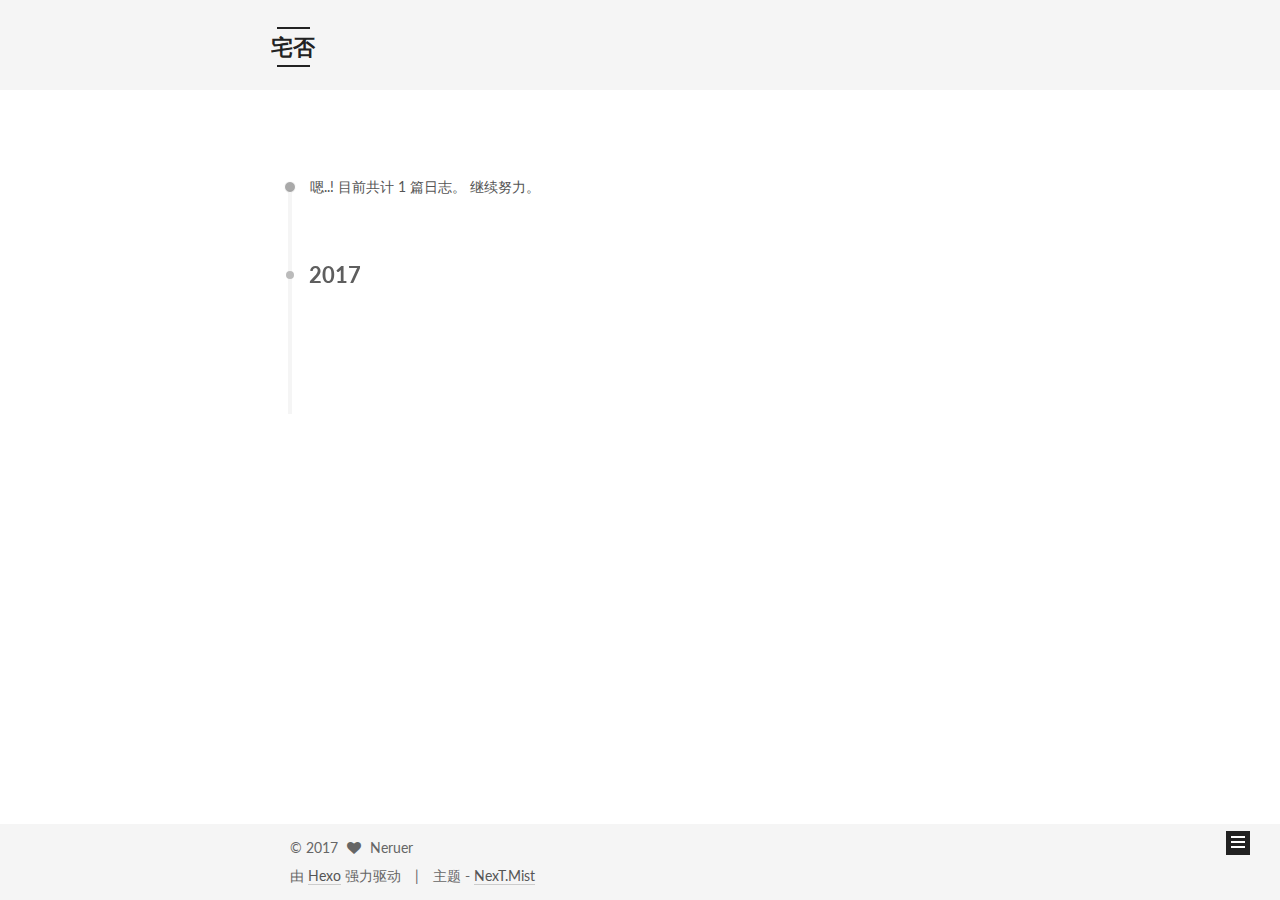
<file: archives/2017/04/index.html>
<!doctype html>



  


<html class="theme-next mist use-motion" lang="zh-Hans">
<head>
  <meta charset="UTF-8"/>
<meta http-equiv="X-UA-Compatible" content="IE=edge" />
<meta name="viewport" content="width=device-width, initial-scale=1, maximum-scale=1"/>



<meta http-equiv="Cache-Control" content="no-transform" />
<meta http-equiv="Cache-Control" content="no-siteapp" />















  
  
  <link href="/lib/fancybox/source/jquery.fancybox.css?v=2.1.5" rel="stylesheet" type="text/css" />




  
  
  
  

  
    
    
  

  

  

  

  

  
    
    
    <link href="//fonts.googleapis.com/css?family=Lato:300,300italic,400,400italic,700,700italic&subset=latin,latin-ext" rel="stylesheet" type="text/css">
  






<link href="/lib/font-awesome/css/font-awesome.min.css?v=4.6.2" rel="stylesheet" type="text/css" />

<link href="/css/main.css?v=5.1.0" rel="stylesheet" type="text/css" />


  <meta name="keywords" content="Hexo, NexT" />





  <link rel="alternate" href="/atom.xml" title="宅否" type="application/atom+xml" />




  <link rel="shortcut icon" type="image/x-icon" href="/favicon.ico?v=5.1.0" />






<meta property="og:type" content="website">
<meta property="og:title" content="宅否">
<meta property="og:url" content="https://neruer.github.io/archives/2017/04/index.html">
<meta property="og:site_name" content="宅否">
<meta name="twitter:card" content="summary">
<meta name="twitter:title" content="宅否">



<script type="text/javascript" id="hexo.configurations">
  var NexT = window.NexT || {};
  var CONFIG = {
    root: '/',
    scheme: 'Mist',
    sidebar: {"position":"left","display":"post","offset":12,"offset_float":0,"b2t":false,"scrollpercent":false},
    fancybox: true,
    motion: true,
    duoshuo: {
      userId: '0',
      author: '博主'
    },
    algolia: {
      applicationID: '',
      apiKey: '',
      indexName: '',
      hits: {"per_page":10},
      labels: {"input_placeholder":"Search for Posts","hits_empty":"We didn't find any results for the search: ${query}","hits_stats":"${hits} results found in ${time} ms"}
    }
  };
</script>



  <link rel="canonical" href="https://neruer.github.io/archives/2017/04/"/>





  <title> 归档 | 宅否 </title>
</head>

<body itemscope itemtype="http://schema.org/WebPage" lang="zh-Hans">

  














  
  
    
  

  <div class="container sidebar-position-left  page-archive  ">
    <div class="headband"></div>

    <header id="header" class="header" itemscope itemtype="http://schema.org/WPHeader">
      <div class="header-inner"><div class="site-brand-wrapper">
  <div class="site-meta ">
    

    <div class="custom-logo-site-title">
      <a href="/"  class="brand" rel="start">
        <span class="logo-line-before"><i></i></span>
        <span class="site-title">宅否</span>
        <span class="logo-line-after"><i></i></span>
      </a>
    </div>
      
        <p class="site-subtitle">想起来就写写</p>
      
  </div>

  <div class="site-nav-toggle">
    <button>
      <span class="btn-bar"></span>
      <span class="btn-bar"></span>
      <span class="btn-bar"></span>
    </button>
  </div>
</div>

<nav class="site-nav">
  

  
    <ul id="menu" class="menu">
      
        
        <li class="menu-item menu-item-home">
          <a href="/" rel="section">
            
              <i class="menu-item-icon fa fa-fw fa-home"></i> <br />
            
            首页
          </a>
        </li>
      
        
        <li class="menu-item menu-item-archives">
          <a href="/archives" rel="section">
            
              <i class="menu-item-icon fa fa-fw fa-archive"></i> <br />
            
            归档
          </a>
        </li>
      
        
        <li class="menu-item menu-item-tags">
          <a href="/tags" rel="section">
            
              <i class="menu-item-icon fa fa-fw fa-tags"></i> <br />
            
            标签
          </a>
        </li>
      

      
    </ul>
  

  
</nav>



 </div>
    </header>

    <main id="main" class="main">
      <div class="main-inner">
        <div class="content-wrap">
          <div id="content" class="content">
            

  <section id="posts" class="posts-collapse">
    <span class="archive-move-on"></span>

    <span class="archive-page-counter">
      
      
      
        
      
      嗯..! 目前共计 1 篇日志。 继续努力。
    </span>

    

      
      
      

      
        
        <div class="collection-title">
          <h2 class="archive-year motion-element" id="archive-year-2017">2017</h2>
        </div>
      
      

      

  <article class="post post-type-normal" itemscope itemtype="http://schema.org/Article">
    <header class="post-header">

      <h1 class="post-title">
        
            <a class="post-title-link" href="/2017/04/16/hello-world/" itemprop="url">
              
                <span itemprop="name">Hello World</span>
              
            </a>
        
      </h1>

      <div class="post-meta">
        <time class="post-time" itemprop="dateCreated"
              datetime="2017-04-16T17:30:45+08:00"
              content="2017-04-16" >
          04-16
        </time>
      </div>

    </header>
  </article>



    

  </section>

  



          </div>
          


          

        </div>
        
          
  
  <div class="sidebar-toggle">
    <div class="sidebar-toggle-line-wrap">
      <span class="sidebar-toggle-line sidebar-toggle-line-first"></span>
      <span class="sidebar-toggle-line sidebar-toggle-line-middle"></span>
      <span class="sidebar-toggle-line sidebar-toggle-line-last"></span>
    </div>
  </div>

  <aside id="sidebar" class="sidebar">
    <div class="sidebar-inner">

      

      

      <section class="site-overview sidebar-panel sidebar-panel-active">
        <div class="site-author motion-element" itemprop="author" itemscope itemtype="http://schema.org/Person">
          <img class="site-author-image" itemprop="image"
               src="/images/NERU2.png"
               alt="Neruer" />
          <p class="site-author-name" itemprop="name">Neruer</p>
           
              <p class="site-description motion-element" itemprop="description"></p>
          
        </div>
        <nav class="site-state motion-element">

          
            <div class="site-state-item site-state-posts">
              <a href="/archives">
                <span class="site-state-item-count">1</span>
                <span class="site-state-item-name">日志</span>
              </a>
            </div>
          

          

          

        </nav>

        
          <div class="feed-link motion-element">
            <a href="/atom.xml" rel="alternate">
              <i class="fa fa-rss"></i>
              RSS
            </a>
          </div>
        

        <div class="links-of-author motion-element">
          
        </div>

        
        

        
        
        <iframe frameborder="no" border="0"
         marginwidth="0" marginheight="0" 
         width=280 height=334 src="//music.163.com/
         outchain/player?type=0&id=22070720&auto=0&height=430">
         </iframe>

        


      </section>

      

      

    </div>
  </aside>


        
      </div>
    </main>

    <footer id="footer" class="footer">
      <div class="footer-inner">
        <div class="copyright" >
  
  &copy; 
  <span itemprop="copyrightYear">2017</span>
  <span class="with-love">
    <i class="fa fa-heart"></i>
  </span>
  <span class="author" itemprop="copyrightHolder">Neruer</span>
</div>


<div class="powered-by">
  由 <a class="theme-link" href="https://hexo.io">Hexo</a> 强力驱动
</div>

<div class="theme-info">
  主题 -
  <a class="theme-link" href="https://github.com/iissnan/hexo-theme-next">
    NexT.Mist
  </a>
</div>


        

        
      </div>
    </footer>

    
      <div class="back-to-top">
        <i class="fa fa-arrow-up"></i>
        
      </div>
    

  </div>

  

<script type="text/javascript">
  if (Object.prototype.toString.call(window.Promise) !== '[object Function]') {
    window.Promise = null;
  }
</script>









  








  
  <script type="text/javascript" src="/lib/jquery/index.js?v=2.1.3"></script>

  
  <script type="text/javascript" src="/lib/fastclick/lib/fastclick.min.js?v=1.0.6"></script>

  
  <script type="text/javascript" src="/lib/jquery_lazyload/jquery.lazyload.js?v=1.9.7"></script>

  
  <script type="text/javascript" src="/lib/velocity/velocity.min.js?v=1.2.1"></script>

  
  <script type="text/javascript" src="/lib/velocity/velocity.ui.min.js?v=1.2.1"></script>

  
  <script type="text/javascript" src="/lib/fancybox/source/jquery.fancybox.pack.js?v=2.1.5"></script>


  


  <script type="text/javascript" src="/js/src/utils.js?v=5.1.0"></script>

  <script type="text/javascript" src="/js/src/motion.js?v=5.1.0"></script>



  
  

  
  
    <script type="text/javascript" id="motion.page.archive">
      $('.archive-year').velocity('transition.slideLeftIn');
    </script>
  


  


  <script type="text/javascript" src="/js/src/bootstrap.js?v=5.1.0"></script>



  


  




	





  





  





  






  





  

  

  

  

  

</body>
</html>
</file>
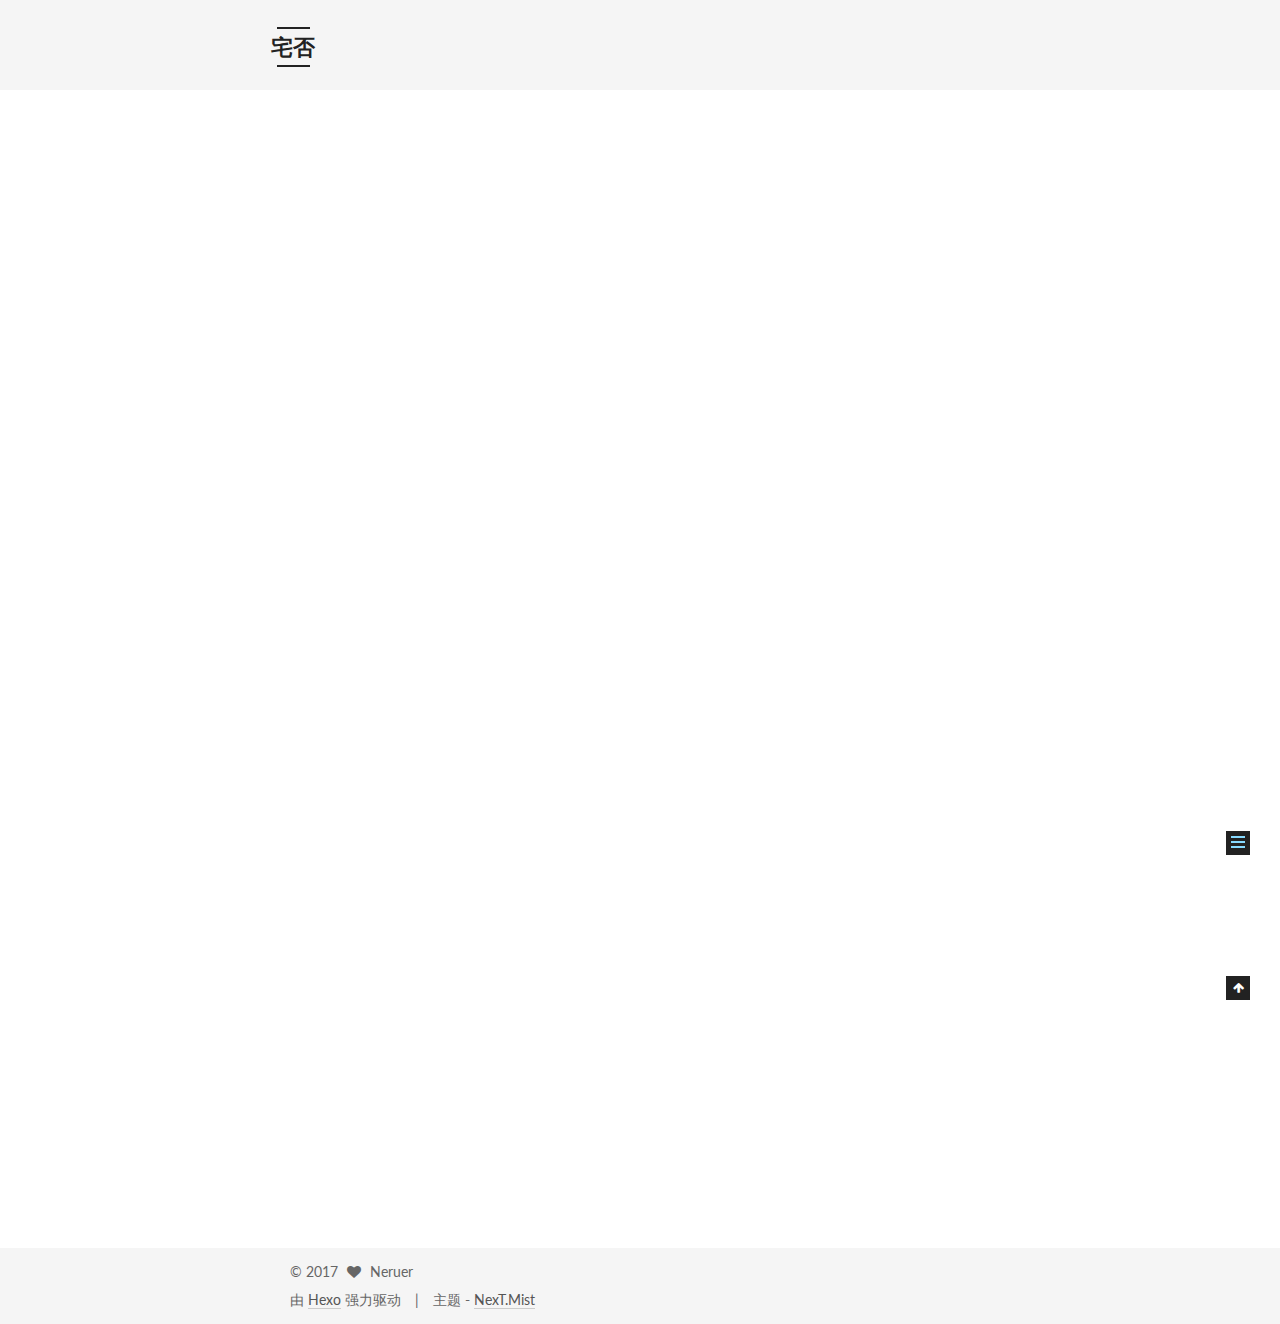
<file: 2017/04/16/hello-world/index.html>
<!doctype html>



  


<html class="theme-next mist use-motion" lang="zh-Hans">
<head>
  <meta charset="UTF-8"/>
<meta http-equiv="X-UA-Compatible" content="IE=edge" />
<meta name="viewport" content="width=device-width, initial-scale=1, maximum-scale=1"/>



<meta http-equiv="Cache-Control" content="no-transform" />
<meta http-equiv="Cache-Control" content="no-siteapp" />















  
  
  <link href="/lib/fancybox/source/jquery.fancybox.css?v=2.1.5" rel="stylesheet" type="text/css" />




  
  
  
  

  
    
    
  

  

  

  

  

  
    
    
    <link href="//fonts.googleapis.com/css?family=Lato:300,300italic,400,400italic,700,700italic&subset=latin,latin-ext" rel="stylesheet" type="text/css">
  






<link href="/lib/font-awesome/css/font-awesome.min.css?v=4.6.2" rel="stylesheet" type="text/css" />

<link href="/css/main.css?v=5.1.0" rel="stylesheet" type="text/css" />


  <meta name="keywords" content="Hexo, NexT" />





  <link rel="alternate" href="/atom.xml" title="宅否" type="application/atom+xml" />




  <link rel="shortcut icon" type="image/x-icon" href="/favicon.ico?v=5.1.0" />






<meta name="description" content="Welcome to Hexo! This is your very first post. Check documentation for more info. If you get any problems when using Hexo, you can find the answer in troubleshooting or you can ask me on GitHub. Quick">
<meta name="keywords">
<meta property="og:type" content="article">
<meta property="og:title" content="Hello World">
<meta property="og:url" content="https://neruer.github.io/2017/04/16/hello-world/index.html">
<meta property="og:site_name" content="宅否">
<meta property="og:description" content="Welcome to Hexo! This is your very first post. Check documentation for more info. If you get any problems when using Hexo, you can find the answer in troubleshooting or you can ask me on GitHub. Quick">
<meta property="og:updated_time" content="2017-04-16T09:30:45.175Z">
<meta name="twitter:card" content="summary">
<meta name="twitter:title" content="Hello World">
<meta name="twitter:description" content="Welcome to Hexo! This is your very first post. Check documentation for more info. If you get any problems when using Hexo, you can find the answer in troubleshooting or you can ask me on GitHub. Quick">



<script type="text/javascript" id="hexo.configurations">
  var NexT = window.NexT || {};
  var CONFIG = {
    root: '/',
    scheme: 'Mist',
    sidebar: {"position":"left","display":"post","offset":12,"offset_float":0,"b2t":false,"scrollpercent":false},
    fancybox: true,
    motion: true,
    duoshuo: {
      userId: '0',
      author: '博主'
    },
    algolia: {
      applicationID: '',
      apiKey: '',
      indexName: '',
      hits: {"per_page":10},
      labels: {"input_placeholder":"Search for Posts","hits_empty":"We didn't find any results for the search: ${query}","hits_stats":"${hits} results found in ${time} ms"}
    }
  };
</script>



  <link rel="canonical" href="https://neruer.github.io/2017/04/16/hello-world/"/>





  <title> Hello World | 宅否 </title>
</head>

<body itemscope itemtype="http://schema.org/WebPage" lang="zh-Hans">

  














  
  
    
  

  <div class="container sidebar-position-left page-post-detail ">
    <div class="headband"></div>

    <header id="header" class="header" itemscope itemtype="http://schema.org/WPHeader">
      <div class="header-inner"><div class="site-brand-wrapper">
  <div class="site-meta ">
    

    <div class="custom-logo-site-title">
      <a href="/"  class="brand" rel="start">
        <span class="logo-line-before"><i></i></span>
        <span class="site-title">宅否</span>
        <span class="logo-line-after"><i></i></span>
      </a>
    </div>
      
        <p class="site-subtitle">想起来就写写</p>
      
  </div>

  <div class="site-nav-toggle">
    <button>
      <span class="btn-bar"></span>
      <span class="btn-bar"></span>
      <span class="btn-bar"></span>
    </button>
  </div>
</div>

<nav class="site-nav">
  

  
    <ul id="menu" class="menu">
      
        
        <li class="menu-item menu-item-home">
          <a href="/" rel="section">
            
              <i class="menu-item-icon fa fa-fw fa-home"></i> <br />
            
            首页
          </a>
        </li>
      
        
        <li class="menu-item menu-item-archives">
          <a href="/archives" rel="section">
            
              <i class="menu-item-icon fa fa-fw fa-archive"></i> <br />
            
            归档
          </a>
        </li>
      
        
        <li class="menu-item menu-item-tags">
          <a href="/tags" rel="section">
            
              <i class="menu-item-icon fa fa-fw fa-tags"></i> <br />
            
            标签
          </a>
        </li>
      

      
    </ul>
  

  
</nav>



 </div>
    </header>

    <main id="main" class="main">
      <div class="main-inner">
        <div class="content-wrap">
          <div id="content" class="content">
            

  <div id="posts" class="posts-expand">
    

  

  
  
  

  <article class="post post-type-normal " itemscope itemtype="http://schema.org/Article">
    <link itemprop="mainEntityOfPage" href="https://neruer.github.io/2017/04/16/hello-world/">

    <span hidden itemprop="author" itemscope itemtype="http://schema.org/Person">
      <meta itemprop="name" content="Neruer">
      <meta itemprop="description" content="">
      <meta itemprop="image" content="/images/NERU2.png">
    </span>

    <span hidden itemprop="publisher" itemscope itemtype="http://schema.org/Organization">
      <meta itemprop="name" content="宅否">
    </span>

    
      <header class="post-header">

        
        
          <h1 class="post-title" itemprop="name headline">
            
            
              
                Hello World
              
            
          </h1>
        

        <div class="post-meta">
          <span class="post-time">
            
              <span class="post-meta-item-icon">
                <i class="fa fa-calendar-o"></i>
              </span>
              
                <span class="post-meta-item-text">发表于</span>
              
              <time title="创建于" itemprop="dateCreated datePublished" datetime="2017-04-16T17:30:45+08:00">
                2017-04-16
              </time>
            

            

            
          </span>

          

          
            
          

          
          

          

          

          

        </div>
      </header>
    


    <div class="post-body" itemprop="articleBody">

      
      

      
        <p>Welcome to <a href="https://hexo.io/" target="_blank" rel="external">Hexo</a>! This is your very first post. Check <a href="https://hexo.io/docs/" target="_blank" rel="external">documentation</a> for more info. If you get any problems when using Hexo, you can find the answer in <a href="https://hexo.io/docs/troubleshooting.html" target="_blank" rel="external">troubleshooting</a> or you can ask me on <a href="https://github.com/hexojs/hexo/issues" target="_blank" rel="external">GitHub</a>.</p>
<h2 id="Quick-Start"><a href="#Quick-Start" class="headerlink" title="Quick Start"></a>Quick Start</h2><h3 id="Create-a-new-post"><a href="#Create-a-new-post" class="headerlink" title="Create a new post"></a>Create a new post</h3><figure class="highlight bash"><table><tr><td class="gutter"><pre><div class="line">1</div></pre></td><td class="code"><pre><div class="line">$ hexo new <span class="string">"My New Post"</span></div></pre></td></tr></table></figure>
<p>More info: <a href="https://hexo.io/docs/writing.html" target="_blank" rel="external">Writing</a></p>
<h3 id="Run-server"><a href="#Run-server" class="headerlink" title="Run server"></a>Run server</h3><figure class="highlight bash"><table><tr><td class="gutter"><pre><div class="line">1</div></pre></td><td class="code"><pre><div class="line">$ hexo server</div></pre></td></tr></table></figure>
<p>More info: <a href="https://hexo.io/docs/server.html" target="_blank" rel="external">Server</a></p>
<h3 id="Generate-static-files"><a href="#Generate-static-files" class="headerlink" title="Generate static files"></a>Generate static files</h3><figure class="highlight bash"><table><tr><td class="gutter"><pre><div class="line">1</div></pre></td><td class="code"><pre><div class="line">$ hexo generate</div></pre></td></tr></table></figure>
<p>More info: <a href="https://hexo.io/docs/generating.html" target="_blank" rel="external">Generating</a></p>
<h3 id="Deploy-to-remote-sites"><a href="#Deploy-to-remote-sites" class="headerlink" title="Deploy to remote sites"></a>Deploy to remote sites</h3><figure class="highlight bash"><table><tr><td class="gutter"><pre><div class="line">1</div></pre></td><td class="code"><pre><div class="line">$ hexo deploy</div></pre></td></tr></table></figure>
<p>More info: <a href="https://hexo.io/docs/deployment.html" target="_blank" rel="external">Deployment</a></p>

      
    </div>

    <div>
      
        

      
    </div>

    <div>
      
        

      
    </div>

    <div>
      
        

      
    </div>

    <footer class="post-footer">
      

      
        
      

      

      
      
    </footer>
  </article>



    <div class="post-spread">
      
    </div>
  </div>


          </div>
          


          
  <div class="comments" id="comments">
    
  </div>


        </div>
        
          
  
  <div class="sidebar-toggle">
    <div class="sidebar-toggle-line-wrap">
      <span class="sidebar-toggle-line sidebar-toggle-line-first"></span>
      <span class="sidebar-toggle-line sidebar-toggle-line-middle"></span>
      <span class="sidebar-toggle-line sidebar-toggle-line-last"></span>
    </div>
  </div>

  <aside id="sidebar" class="sidebar">
    <div class="sidebar-inner">

      

      
        <ul class="sidebar-nav motion-element">
          <li class="sidebar-nav-toc sidebar-nav-active" data-target="post-toc-wrap" >
            文章目录
          </li>
          <li class="sidebar-nav-overview" data-target="site-overview">
            站点概览
          </li>
        </ul>
      

      <section class="site-overview sidebar-panel">
        <div class="site-author motion-element" itemprop="author" itemscope itemtype="http://schema.org/Person">
          <img class="site-author-image" itemprop="image"
               src="/images/NERU2.png"
               alt="Neruer" />
          <p class="site-author-name" itemprop="name">Neruer</p>
           
              <p class="site-description motion-element" itemprop="description"></p>
          
        </div>
        <nav class="site-state motion-element">

          
            <div class="site-state-item site-state-posts">
              <a href="/archives">
                <span class="site-state-item-count">1</span>
                <span class="site-state-item-name">日志</span>
              </a>
            </div>
          

          

          

        </nav>

        
          <div class="feed-link motion-element">
            <a href="/atom.xml" rel="alternate">
              <i class="fa fa-rss"></i>
              RSS
            </a>
          </div>
        

        <div class="links-of-author motion-element">
          
        </div>

        
        

        
        
        <iframe frameborder="no" border="0"
         marginwidth="0" marginheight="0" 
         width=280 height=334 src="//music.163.com/
         outchain/player?type=0&id=22070720&auto=0&height=430">
         </iframe>

        


      </section>

      
      <!--noindex-->
        <section class="post-toc-wrap motion-element sidebar-panel sidebar-panel-active">
          <div class="post-toc">

            
              
            

            
              <div class="post-toc-content"><ol class="nav"><li class="nav-item nav-level-2"><a class="nav-link" href="#Quick-Start"><span class="nav-number">1.</span> <span class="nav-text">Quick Start</span></a><ol class="nav-child"><li class="nav-item nav-level-3"><a class="nav-link" href="#Create-a-new-post"><span class="nav-number">1.1.</span> <span class="nav-text">Create a new post</span></a></li><li class="nav-item nav-level-3"><a class="nav-link" href="#Run-server"><span class="nav-number">1.2.</span> <span class="nav-text">Run server</span></a></li><li class="nav-item nav-level-3"><a class="nav-link" href="#Generate-static-files"><span class="nav-number">1.3.</span> <span class="nav-text">Generate static files</span></a></li><li class="nav-item nav-level-3"><a class="nav-link" href="#Deploy-to-remote-sites"><span class="nav-number">1.4.</span> <span class="nav-text">Deploy to remote sites</span></a></li></ol></li></ol></div>
            

          </div>
        </section>
      <!--/noindex-->
      

      

    </div>
  </aside>


        
      </div>
    </main>

    <footer id="footer" class="footer">
      <div class="footer-inner">
        <div class="copyright" >
  
  &copy; 
  <span itemprop="copyrightYear">2017</span>
  <span class="with-love">
    <i class="fa fa-heart"></i>
  </span>
  <span class="author" itemprop="copyrightHolder">Neruer</span>
</div>


<div class="powered-by">
  由 <a class="theme-link" href="https://hexo.io">Hexo</a> 强力驱动
</div>

<div class="theme-info">
  主题 -
  <a class="theme-link" href="https://github.com/iissnan/hexo-theme-next">
    NexT.Mist
  </a>
</div>


        

        
      </div>
    </footer>

    
      <div class="back-to-top">
        <i class="fa fa-arrow-up"></i>
        
      </div>
    

  </div>

  

<script type="text/javascript">
  if (Object.prototype.toString.call(window.Promise) !== '[object Function]') {
    window.Promise = null;
  }
</script>









  








  
  <script type="text/javascript" src="/lib/jquery/index.js?v=2.1.3"></script>

  
  <script type="text/javascript" src="/lib/fastclick/lib/fastclick.min.js?v=1.0.6"></script>

  
  <script type="text/javascript" src="/lib/jquery_lazyload/jquery.lazyload.js?v=1.9.7"></script>

  
  <script type="text/javascript" src="/lib/velocity/velocity.min.js?v=1.2.1"></script>

  
  <script type="text/javascript" src="/lib/velocity/velocity.ui.min.js?v=1.2.1"></script>

  
  <script type="text/javascript" src="/lib/fancybox/source/jquery.fancybox.pack.js?v=2.1.5"></script>


  


  <script type="text/javascript" src="/js/src/utils.js?v=5.1.0"></script>

  <script type="text/javascript" src="/js/src/motion.js?v=5.1.0"></script>



  
  

  
  <script type="text/javascript" src="/js/src/scrollspy.js?v=5.1.0"></script>
<script type="text/javascript" src="/js/src/post-details.js?v=5.1.0"></script>



  


  <script type="text/javascript" src="/js/src/bootstrap.js?v=5.1.0"></script>



  


  




	





  





  





  






  





  

  

  

  

  

</body>
</html>
</file>
<file: css/main.css>
/* normalize.css v3.0.2 | MIT License | git.io/normalize */
html {
  font-family: sans-serif; /* 1 */
  -ms-text-size-adjust: 100%; /* 2 */
  -webkit-text-size-adjust: 100%; /* 2 */
}
body {
  margin: 0;
}
article,
aside,
details,
figcaption,
figure,
footer,
header,
hgroup,
main,
menu,
nav,
section,
summary {
  display: block;
}
audio,
canvas,
progress,
video {
  display: inline-block; /* 1 */
  vertical-align: baseline; /* 2 */
}
audio:not([controls]) {
  display: none;
  height: 0;
}
[hidden],
template {
  display: none;
}
a {
  background-color: transparent;
}
a:active,
a:hover {
  outline: 0;
}
abbr[title] {
  border-bottom: 1px dotted;
}
b,
strong {
  font-weight: bold;
}
dfn {
  font-style: italic;
}
h1 {
  font-size: 2em;
  margin: 0.67em 0;
}
mark {
  background: #ff0;
  color: #000;
}
small {
  font-size: 80%;
}
sub,
sup {
  font-size: 75%;
  line-height: 0;
  position: relative;
  vertical-align: baseline;
}
sup {
  top: -0.5em;
}
sub {
  bottom: -0.25em;
}
img {
  border: 0;
}
svg:not(:root) {
  overflow: hidden;
}
figure {
  margin: 1em 40px;
}
hr {
  -moz-box-sizing: content-box;
  box-sizing: content-box;
  height: 0;
}
pre {
  overflow: auto;
}
code,
kbd,
pre,
samp {
  font-family: monospace, monospace;
  font-size: 1em;
}
button,
input,
optgroup,
select,
textarea {
  color: inherit; /* 1 */
  font: inherit; /* 2 */
  margin: 0; /* 3 */
}
button {
  overflow: visible;
}
button,
select {
  text-transform: none;
}
button,
html input[type="button"],
input[type="reset"],
input[type="submit"] {
  -webkit-appearance: button; /* 2 */
  cursor: pointer; /* 3 */
}
button[disabled],
html input[disabled] {
  cursor: default;
}
button::-moz-focus-inner,
input::-moz-focus-inner {
  border: 0;
  padding: 0;
}
input {
  line-height: normal;
}
input[type="checkbox"],
input[type="radio"] {
  box-sizing: border-box; /* 1 */
  padding: 0; /* 2 */
}
input[type="number"]::-webkit-inner-spin-button,
input[type="number"]::-webkit-outer-spin-button {
  height: auto;
}
input[type="search"] {
  -webkit-appearance: textfield; /* 1 */
  -moz-box-sizing: content-box;
  -webkit-box-sizing: content-box; /* 2 */
  box-sizing: content-box;
}
input[type="search"]::-webkit-search-cancel-button,
input[type="search"]::-webkit-search-decoration {
  -webkit-appearance: none;
}
fieldset {
  border: 1px solid #c0c0c0;
  margin: 0 2px;
  padding: 0.35em 0.625em 0.75em;
}
legend {
  border: 0; /* 1 */
  padding: 0; /* 2 */
}
textarea {
  overflow: auto;
}
optgroup {
  font-weight: bold;
}
table {
  border-collapse: collapse;
  border-spacing: 0;
}
td,
th {
  padding: 0;
}
::selection {
  background: #262a30;
  color: #fff;
}
body {
  position: relative;
  font-family: 'Lato', "PingFang SC", "Microsoft YaHei", sans-serif;
  font-size: 14px;
  line-height: 2;
  color: #555;
  background: #fff;
}
@media (max-width: 767px) {
  body {
    padding-right: 0 !important;
  }
}
@media (min-width: 768px) and (max-width: 991px) {
  body {
    padding-right: 0 !important;
  }
}
@media (min-width: 1600px) {
  body {
    font-size: 16px;
  }
}
h1,
h2,
h3,
h4,
h5,
h6 {
  margin: 0;
  padding: 0;
  font-weight: bold;
  line-height: 1.5;
  font-family: 'Lato', "PingFang SC", "Microsoft YaHei", sans-serif;
}
h2,
h3,
h4,
h5,
h6 {
  margin: 20px 0 15px;
}
h1 {
  font-size: 24px;
}
@media (max-width: 767px) {
  h1 {
    font-size: 20px;
  }
}
h2 {
  font-size: 22px;
}
@media (max-width: 767px) {
  h2 {
    font-size: 18px;
  }
}
h3 {
  font-size: 20px;
}
@media (max-width: 767px) {
  h3 {
    font-size: 16px;
  }
}
h4 {
  font-size: 18px;
}
@media (max-width: 767px) {
  h4 {
    font-size: 14px;
  }
}
h5 {
  font-size: 16px;
}
@media (max-width: 767px) {
  h5 {
    font-size: 12px;
  }
}
h6 {
  font-size: 14px;
}
@media (max-width: 767px) {
  h6 {
    font-size: 10px;
  }
}
p {
  margin: 0 0 25px 0;
}
a {
  color: #555;
  text-decoration: none;
  border-bottom: 1px solid #999;
  word-wrap: break-word;
}
a:hover {
  color: #222;
  border-bottom-color: #222;
}
blockquote {
  margin: 0;
  padding: 0;
}
img {
  display: block;
  margin: auto;
  max-width: 100%;
  height: auto;
}
hr {
  margin: 40px 0;
  height: 3px;
  border: none;
  background-color: #ddd;
  background-image: repeating-linear-gradient(-45deg, #fff, #fff 4px, transparent 4px, transparent 8px);
}
blockquote {
  padding: 0 15px;
  color: #666;
  border-left: 4px solid #ddd;
}
blockquote cite::before {
  content: "-";
  padding: 0 5px;
}
dt {
  font-weight: 700;
}
dd {
  margin: 0;
  padding: 0;
}
.text-left {
  text-align: left;
}
.text-center {
  text-align: center;
}
.text-right {
  text-align: right;
}
.text-justify {
  text-align: justify;
}
.text-nowrap {
  white-space: nowrap;
}
.text-lowercase {
  text-transform: lowercase;
}
.text-uppercase {
  text-transform: uppercase;
}
.text-capitalize {
  text-transform: capitalize;
}
.center-block {
  display: block;
  margin-left: auto;
  margin-right: auto;
}
.clearfix:before,
.clearfix:after {
  content: " ";
  display: table;
}
.clearfix:after {
  clear: both;
}
.pullquote {
  width: 45%;
}
.pullquote.left {
  float: left;
  margin-left: 5px;
  margin-right: 10px;
}
.pullquote.right {
  float: right;
  margin-left: 10px;
  margin-right: 5px;
}
.affix.affix.affix {
  position: fixed;
}
.translation {
  margin-top: -20px;
  font-size: 14px;
  color: #999;
}
.scrollbar-measure {
  width: 100px;
  height: 100px;
  overflow: scroll;
  position: absolute;
  top: -9999px;
}
.use-motion .motion-element {
  opacity: 0;
}
table {
  margin: 20px 0;
  width: 100%;
  border-collapse: collapse;
  border-spacing: 0;
  border: 1px solid #ddd;
  font-size: 14px;
  table-layout: fixed;
  word-wrap: break-all;
}
table>tbody>tr:nth-of-type(odd) {
  background-color: #f9f9f9;
}
table>tbody>tr:hover {
  background-color: #f5f5f5;
}
caption,
th,
td {
  padding: 8px;
  text-align: left;
  vertical-align: middle;
  font-weight: normal;
}
th,
td {
  border-bottom: 3px solid #ddd;
  border-right: 1px solid #eee;
}
th {
  padding-bottom: 10px;
  font-weight: 700;
}
td {
  border-bottom-width: 1px;
}
html,
body {
  height: 100%;
}
.container {
  position: relative;
  min-height: 100%;
}
.header-inner {
  margin: 0 auto;
  padding: 100px 0 70px;
  width: 700px;
}
@media (min-width: 1600px) {
  .container .header-inner {
    width: 900px;
  }
}
.main {
  padding-bottom: 150px;
}
.main-inner {
  margin: 0 auto;
  width: 700px;
}
@media (min-width: 1600px) {
  .container .main-inner {
    width: 900px;
  }
}
.footer {
  position: absolute;
  left: 0;
  bottom: 0;
  width: 100%;
  min-height: 50px;
}
.footer-inner {
  box-sizing: border-box;
  margin: 20px auto;
  width: 700px;
}
@media (min-width: 1600px) {
  .container .footer-inner {
    width: 900px;
  }
}
pre,
.highlight {
  overflow: auto;
  margin: 20px 0;
  padding: 0;
  font-size: 13px;
  color: #4d4d4c;
  background: #f7f7f7;
  line-height: 1.6;
}
pre,
code {
  font-family: consolas, Menlo, "PingFang SC", "Microsoft YaHei", monospace;
}
code {
  padding: 2px 4px;
  word-wrap: break-word;
  color: #555;
  background: #eee;
  border-radius: 3px;
  font-size: 13px;
}
pre code {
  padding: 0;
  color: #4d4d4c;
  background: none;
  text-shadow: none;
}
.highlight {
  border-radius: 1px;
}
.highlight pre {
  border: none;
  margin: 0;
  padding: 10px 0;
}
.highlight table {
  margin: 0;
  width: auto;
  border: none;
}
.highlight td {
  border: none;
  padding: 0;
}
.highlight figcaption {
  font-size: 1em;
  color: #4d4d4c;
  line-height: 1em;
  margin-bottom: 1em;
}
.highlight figcaption:before,
.highlight figcaption:after {
  content: " ";
  display: table;
}
.highlight figcaption:after {
  clear: both;
}
.highlight figcaption a {
  float: right;
  color: #4d4d4c;
}
.highlight figcaption a:hover {
  border-bottom-color: #4d4d4c;
}
.highlight .gutter pre {
  padding-left: 10px;
  padding-right: 10px;
  color: #869194;
  text-align: right;
  background-color: #eff2f3;
}
.highlight .code pre {
  width: 100%;
  padding-left: 10px;
  padding-right: 10px;
  background-color: #f7f7f7;
}
.highlight .line {
  height: 20px;
}
.gutter {
  -webkit-user-select: none;
  -moz-user-select: none;
  -ms-user-select: none;
  user-select: none;
}
.gist table {
  width: auto;
}
.gist table td {
  border: none;
}
pre .deletion {
  background: #fdd;
}
pre .addition {
  background: #dfd;
}
pre .meta {
  color: #8959a8;
}
pre .comment {
  color: #8e908c;
}
pre .variable,
pre .attribute,
pre .tag,
pre .regexp,
pre .ruby .constant,
pre .xml .tag .title,
pre .xml .pi,
pre .xml .doctype,
pre .html .doctype,
pre .css .id,
pre .css .class,
pre .css .pseudo {
  color: #c82829;
}
pre .number,
pre .preprocessor,
pre .built_in,
pre .literal,
pre .params,
pre .constant,
pre .command {
  color: #f5871f;
}
pre .ruby .class .title,
pre .css .rules .attribute,
pre .string,
pre .value,
pre .inheritance,
pre .header,
pre .ruby .symbol,
pre .xml .cdata,
pre .special,
pre .number,
pre .formula {
  color: #718c00;
}
pre .title,
pre .css .hexcolor {
  color: #3e999f;
}
pre .function,
pre .python .decorator,
pre .python .title,
pre .ruby .function .title,
pre .ruby .title .keyword,
pre .perl .sub,
pre .javascript .title,
pre .coffeescript .title {
  color: #4271ae;
}
pre .keyword,
pre .javascript .function {
  color: #8959a8;
}
.full-image.full-image.full-image {
  border: none;
  max-width: 100%;
  width: auto;
  margin: 20px auto;
}
@media (min-width: 992px) {
  .full-image.full-image.full-image {
    max-width: none;
    width: 110%;
    margin: 25px -5%;
  }
}
.blockquote-center,
.page-home .post-type-quote blockquote,
.page-post-detail .post-type-quote blockquote {
  position: relative;
  margin: 40px 0;
  padding: 0;
  border-left: none;
  text-align: center;
}
.blockquote-center::before,
.page-home .post-type-quote blockquote::before,
.page-post-detail .post-type-quote blockquote::before,
.blockquote-center::after,
.page-home .post-type-quote blockquote::after,
.page-post-detail .post-type-quote blockquote::after {
  position: absolute;
  content: ' ';
  display: block;
  width: 100%;
  height: 24px;
  opacity: 0.2;
  background-repeat: no-repeat;
  background-position: 0 -6px;
  background-size: 22px 22px;
}
.blockquote-center::before,
.page-home .post-type-quote blockquote::before,
.page-post-detail .post-type-quote blockquote::before {
  top: -20px;
  background-image: url("../images/quote-l.svg");
  border-top: 1px solid #ccc;
}
.blockquote-center::after,
.page-home .post-type-quote blockquote::after,
.page-post-detail .post-type-quote blockquote::after {
  bottom: -20px;
  background-image: url("../images/quote-r.svg");
  border-bottom: 1px solid #ccc;
  background-position: 100% 8px;
}
.blockquote-center p,
.page-home .post-type-quote blockquote p,
.page-post-detail .post-type-quote blockquote p,
.blockquote-center div,
.page-home .post-type-quote blockquote div,
.page-post-detail .post-type-quote blockquote div {
  text-align: center;
}
.post .post-body .group-picture img {
  box-sizing: border-box;
  padding: 0 3px;
  border: none;
}
.post .group-picture-row {
  overflow: hidden;
  margin-top: 6px;
}
.post .group-picture-row:first-child {
  margin-top: 0;
}
.post .group-picture-column {
  float: left;
}
.page-post-detail .post-body .group-picture-column {
  float: none;
  margin-top: 10px;
  width: auto !important;
}
.page-post-detail .post-body .group-picture-column img {
  margin: 0 auto;
}
.page-archive .group-picture-container {
  overflow: hidden;
}
.page-archive .group-picture-row {
  float: left;
}
.page-archive .group-picture-row:first-child {
  margin-top: 6px;
}
.page-archive .group-picture-column {
  max-width: 150px;
  max-height: 150px;
}
.note {
  padding: 20px;
  margin: 20px 0;
  border: 1px solid #eee;
  border-left-width: 5px;
  border-radius: 3px;
}
.note h2,
.note h3,
.note h4,
.note h5,
.note h6 {
  margin-top: 0;
  margin-bottom: 5px;
}
.note p:last-child {
  margin-bottom: 0;
}
.note code {
  border-radius: 3px;
}
.note+.note {
  margin-top: -5px;
}
.default {
  border-left-color: #777;
}
.default h2,
.default h3,
.default h4,
.default h5,
.default h6 {
  color: #777;
}
.primary {
  border-left-color: #428bca;
}
.primary h2,
.primary h3,
.primary h4,
.primary h5,
.primary h6 {
  color: #428bca;
}
.success {
  border-left-color: #5cb85c;
}
.success h2,
.success h3,
.success h4,
.success h5,
.success h6 {
  color: #5cb85c;
}
.danger {
  border-left-color: #d9534f;
}
.danger h2,
.danger h3,
.danger h4,
.danger h5,
.danger h6 {
  color: #d9534f;
}
.warning {
  border-left-color: #f0ad4e;
}
.warning h2,
.warning h3,
.warning h4,
.warning h5,
.warning h6 {
  color: #f0ad4e;
}
.info {
  border-left-color: #5bc0de;
}
.info h2,
.info h3,
.info h4,
.info h5,
.info h6 {
  color: #5bc0de;
}
.btn {
  display: inline-block;
  padding: 0 20px;
  font-size: 14px;
  color: #fff;
  background: #222;
  border: 2px solid #222;
  text-decoration: none;
  border-radius: 0;
  transition-property: background-color;
  transition-duration: 0.2s;
  transition-timing-function: ease-in-out;
  transition-delay: 0s;
}
.btn:hover,
.post-button .btn:hover {
  border-color: #222;
  color: #222;
  background: #fff;
}
.btn-bar {
  display: block;
  width: 22px;
  height: 2px;
  background: #555;
  border-radius: 1px;
}
.btn-bar+.btn-bar {
  margin-top: 4px;
}
.pagination {
  margin: 120px 0 40px;
  text-align: center;
  border-top: 1px solid #eee;
}
.page-number-basic,
.pagination .prev,
.pagination .next,
.pagination .page-number,
.pagination .space {
  display: inline-block;
  position: relative;
  top: -1px;
  margin: 0 10px;
  padding: 0 10px;
  line-height: 30px;
}
@media (max-width: 767px) {
  .page-number-basic,
  .pagination .prev,
  .pagination .next,
  .pagination .page-number,
  .pagination .space {
    margin: 0 5px;
  }
}
.pagination .prev,
.pagination .next,
.pagination .page-number {
  border-bottom: 0;
  border-top: 1px solid #eee;
  transition-property: border-color;
  transition-duration: 0.2s;
  transition-timing-function: ease-in-out;
  transition-delay: 0s;
}
.pagination .prev:hover,
.pagination .next:hover,
.pagination .page-number:hover {
  border-top-color: #222;
}
.pagination .space {
  padding: 0;
  margin: 0;
}
.pagination .prev {
  margin-left: 0;
}
.pagination .next {
  margin-right: 0;
}
.pagination .page-number.current {
  color: #fff;
  background: #ccc;
  border-top-color: #ccc;
}
@media (max-width: 767px) {
  .pagination {
    border-top: none;
  }
  .pagination .prev,
  .pagination .next,
  .pagination .page-number {
    margin-bottom: 10px;
    border-top: 0;
    border-bottom: 1px solid #eee;
  }
  .pagination .prev:hover,
  .pagination .next:hover,
  .pagination .page-number:hover {
    border-bottom-color: #222;
  }
}
.comments {
  margin: 60px 20px 0;
}
.tag-cloud {
  text-align: center;
}
.tag-cloud a {
  display: inline-block;
  margin: 10px;
}
.back-to-top {
  box-sizing: border-box;
  position: fixed;
  bottom: -100px;
  right: 30px;
  z-index: 1050;
  padding: 0 6px;
  width: 24px;
  background: #222;
  font-size: 12px;
  opacity: 1;
  color: #fff;
  cursor: pointer;
  text-align: center;
  -webkit-transform: translateZ(0);
  transition-property: bottom;
  transition-duration: 0.2s;
  transition-timing-function: ease-in-out;
  transition-delay: 0s;
}
@media (max-width: 767px) {
  .back-to-top {
    display: none;
  }
}
@media (min-width: 768px) and (max-width: 991px) {
  .back-to-top {
    display: none;
  }
}
.back-to-top.back-to-top-on {
  bottom: 19px;
}
.header {
  background: #fff;
}
.header-inner {
  position: relative;
}
.headband {
  height: 3px;
  background: #222;
}
.site-meta {
  margin: 0;
  text-align: left;
}
@media (max-width: 767px) {
  .site-meta {
    text-align: center;
  }
}
.brand {
  position: relative;
  display: inline-block;
  padding: 0 40px;
  color: #222;
  background: #222;
  border-bottom: none;
}
.brand:hover {
  color: #222;
}
.logo {
  display: inline-block;
  margin-right: 5px;
  line-height: 36px;
  vertical-align: top;
}
.site-title {
  display: inline-block;
  vertical-align: top;
  line-height: 36px;
  font-size: 20px;
  font-weight: normal;
  font-family: 'Lato', "PingFang SC", "Microsoft YaHei", sans-serif;
}
.site-subtitle {
  margin-top: 10px;
  font-size: 13px;
  color: #999;
}
.use-motion .brand {
  opacity: 0;
}
.use-motion .logo,
.use-motion .site-title,
.use-motion .site-subtitle {
  opacity: 0;
  position: relative;
  top: -10px;
}
.site-nav-toggle {
  display: none;
  position: absolute;
  top: 10px;
  left: 10px;
}
@media (max-width: 767px) {
  .site-nav-toggle {
    display: block;
  }
}
.site-nav-toggle button {
  margin-top: 2px;
  padding: 9px 10px;
  background: transparent;
  border: none;
}
@media (max-width: 767px) {
  .site-nav {
    display: none;
    margin: 0 -10px;
    padding: 0 10px;
    clear: both;
    border-top: 1px solid #ddd;
  }
}
@media (min-width: 768px) and (max-width: 991px) {
  .site-nav {
    display: block !important;
  }
}
@media (min-width: 992px) {
  .site-nav {
    display: block !important;
  }
}
.menu {
  margin-top: 20px;
  padding-left: 0;
  text-align: center;
}
.menu .menu-item {
  display: inline-block;
  margin: 0 10px;
  list-style: none;
}
@media screen and (max-width: 767px) {
  .menu .menu-item {
    margin-top: 10px;
  }
}
.menu .menu-item a {
  display: block;
  font-size: 13px;
  line-height: inherit;
  border-bottom: 1px solid transparent;
  transition-property: border-color;
  transition-duration: 0.2s;
  transition-timing-function: ease-in-out;
  transition-delay: 0s;
}
.menu .menu-item a:hover {
  border-bottom-color: #222;
}
.menu .menu-item .fa {
  margin-right: 5px;
}
.use-motion .menu-item {
  opacity: 0;
}
.post-body {
  font-family: 'Lato', "PingFang SC", "Microsoft YaHei", sans-serif;
}
@media (max-width: 767px) {
  .post-body {
    word-break: break-word;
  }
}
.post-body .fancybox img {
  display: block !important;
  margin: 0 auto;
  cursor: pointer;
  cursor: zoom-in;
  cursor: -webkit-zoom-in;
}
.post-body .image-caption,
.post-body .figure .caption {
  margin: 10px auto 15px;
  text-align: center;
  font-size: 14px;
  color: #999;
  font-weight: bold;
  line-height: 1;
}
.post-sticky-flag {
  display: inline-block;
  font-size: 16px;
  -ms-transform: rotate(30deg);
  -webkit-transform: rotate(30deg);
  -moz-transform: rotate(30deg);
  -ms-transform: rotate(30deg);
  -o-transform: rotate(30deg);
  transform: rotate(30deg);
}
.posts-expand {
  padding-top: 40px;
}
@media (max-width: 767px) {
  .posts-expand {
    margin: 0 20px;
  }
  .post-body pre {
    padding: 10px;
  }
  .post-body pre .gutter pre {
    padding-right: 10px;
  }
  .post-body .highlight {
    margin-left: -40px;
    margin-right: -40px;
    padding: 0;
  }
  .post-body .highlight .gutter pre {
    padding-right: 10px;
  }
}
@media (min-width: 992px) {
  .posts-expand .post-body {
    text-align: justify;
  }
}
.posts-expand .post-body h2,
.posts-expand .post-body h3,
.posts-expand .post-body h4,
.posts-expand .post-body h5,
.posts-expand .post-body h6 {
  padding-top: 10px;
}
.posts-expand .post-body h2 .header-anchor,
.posts-expand .post-body h3 .header-anchor,
.posts-expand .post-body h4 .header-anchor,
.posts-expand .post-body h5 .header-anchor,
.posts-expand .post-body h6 .header-anchor {
  float: right;
  margin-left: 10px;
  color: #ccc;
  border-bottom-style: none;
  visibility: hidden;
}
.posts-expand .post-body h2 .header-anchor:hover,
.posts-expand .post-body h3 .header-anchor:hover,
.posts-expand .post-body h4 .header-anchor:hover,
.posts-expand .post-body h5 .header-anchor:hover,
.posts-expand .post-body h6 .header-anchor:hover {
  color: inherit;
}
.posts-expand .post-body h2:hover .header-anchor,
.posts-expand .post-body h3:hover .header-anchor,
.posts-expand .post-body h4:hover .header-anchor,
.posts-expand .post-body h5:hover .header-anchor,
.posts-expand .post-body h6:hover .header-anchor {
  visibility: visible;
}
.posts-expand .post-body ul li {
  list-style: circle;
}
.posts-expand .post-body img {
  box-sizing: border-box;
  margin: auto;
  padding: 3px;
  border: 1px solid #ddd;
}
.posts-expand .fancybox img {
  margin: 0 auto;
}
@media (max-width: 767px) {
  .posts-collapse {
    margin: 0 20px;
  }
  .posts-collapse .post-title,
  .posts-collapse .post-meta {
    display: block;
    width: auto;
    text-align: left;
  }
}
.posts-collapse {
  position: relative;
  z-index: 1010;
  margin-left: 0;
}
.posts-collapse::after {
  content: " ";
  position: absolute;
  top: 20px;
  left: 0;
  margin-left: -2px;
  width: 4px;
  height: 100%;
  background: #f5f5f5;
  z-index: -1;
}
@media (max-width: 767px) {
  .posts-collapse {
    margin: 0 20px;
  }
}
.posts-collapse .collection-title {
  position: relative;
  margin: 60px 0;
}
.posts-collapse .collection-title h2 {
  margin-left: 20px;
}
.posts-collapse .collection-title small {
  color: #bbb;
}
.posts-collapse .collection-title::before {
  content: " ";
  position: absolute;
  left: 0;
  top: 50%;
  margin-left: -4px;
  margin-top: -4px;
  width: 8px;
  height: 8px;
  background: #bbb;
  border-radius: 50%;
}
.posts-collapse .post {
  margin: 30px 0;
}
.posts-collapse .post-header {
  position: relative;
  transition-duration: 0.2s;
  transition-timing-function: ease-in-out;
  transition-delay: 0s;
  transition-property: border;
  border-bottom: 1px dashed #ccc;
}
.posts-collapse .post-header::before {
  content: " ";
  position: absolute;
  left: 0;
  top: 12px;
  width: 6px;
  height: 6px;
  margin-left: -4px;
  background: #bbb;
  border-radius: 50%;
  border: 1px solid #fff;
  transition-duration: 0.2s;
  transition-timing-function: ease-in-out;
  transition-delay: 0s;
  transition-property: background;
}
.posts-collapse .post-header:hover {
  border-bottom-color: #666;
}
.posts-collapse .post-header:hover::before {
  background: #222;
}
.posts-collapse .post-meta {
  position: absolute;
  font-size: 12px;
  left: 20px;
  top: 5px;
}
.posts-collapse .post-comments-count {
  display: none;
}
.posts-collapse .post-title {
  margin-left: 60px;
  font-size: 16px;
  font-weight: normal;
  line-height: inherit;
}
.posts-collapse .post-title::after {
  margin-left: 3px;
  opacity: 0.6;
}
.posts-collapse .post-title a {
  color: #666;
  border-bottom: none;
}
.page-home .post-type-quote .post-header,
.page-post-detail .post-type-quote .post-header,
.page-home .post-type-quote .post-tags,
.page-post-detail .post-type-quote .post-tags {
  display: none;
}
.posts-expand .post-title {
  font-size: 26px;
  text-align: center;
  word-break: break-word;
  font-weight: 400;
}
@media (max-width: 767px) {
  .posts-expand .post-title {
    font-size: 22px;
  }
}
.posts-expand .post-title-link {
  display: inline-block;
  position: relative;
  color: #555;
  border-bottom: none;
  line-height: 1.2;
  vertical-align: top;
}
.posts-expand .post-title-link::before {
  content: "";
  position: absolute;
  width: 100%;
  height: 2px;
  bottom: 0;
  left: 0;
  background-color: #000;
  visibility: hidden;
  -webkit-transform: scaleX(0);
  -moz-transform: scaleX(0);
  -ms-transform: scaleX(0);
  -o-transform: scaleX(0);
  transform: scaleX(0);
  transition-duration: 0.2s;
  transition-timing-function: ease-in-out;
  transition-delay: 0s;
}
.posts-expand .post-title-link:hover::before {
  visibility: visible;
  -webkit-transform: scaleX(1);
  -moz-transform: scaleX(1);
  -ms-transform: scaleX(1);
  -o-transform: scaleX(1);
  transform: scaleX(1);
}
.posts-expand .post-title-link .fa {
  font-size: 16px;
}
.posts-expand .post-meta {
  margin: 3px 0 60px 0;
  color: #999;
  font-family: 'Lato', "PingFang SC", "Microsoft YaHei", sans-serif;
  font-size: 12px;
  text-align: center;
}
.posts-expand .post-meta .post-category-list {
  display: inline-block;
  margin: 0;
  padding: 3px;
}
.posts-expand .post-meta .post-category-list-link {
  color: #999;
}
.posts-expand .post-meta .post-description {
  font-size: 14px;
  margin-top: 2px;
}
.post-meta-divider {
  margin: 0 0.5em;
}
.post-meta-item-icon {
  margin-right: 3px;
}
@media (min-width: 768px) and (max-width: 991px) {
  .post-meta-item-icon {
    display: inline-block;
  }
}
@media (max-width: 767px) {
  .post-meta-item-icon {
    display: inline-block;
  }
}
@media (min-width: 768px) and (max-width: 991px) {
  .post-meta-item-text {
    display: none;
  }
}
@media (max-width: 767px) {
  .post-meta-item-text {
    display: none;
  }
}
@media (max-width: 767px) {
  .posts-expand .post-comments-count {
    display: none;
  }
}
.social-like {
  font-size: 14px;
  height: 20px;
  text-align: center;
  border-top: 1px solid #eee;
  padding-top: 9px;
  margin-top: 45px;
  display: flex;
  justify-content: center;
}
.vk_like {
  width: 85px;
  height: 21px;
  padding-top: 7px;
  align-self: center;
}
.fb_like {
  height: 30px;
  align-self: center;
}
.post-button {
  margin-top: 50px;
}
.post-button .btn {
  color: #555;
  font-size: 14px;
  background: transparent;
  border-radius: 0;
  line-height: 2;
  margin: 0 4px 8px 4px;
}
.post-button .fa-fw {
  width: 1.285714285714286em;
  text-align: left;
}
.posts-expand .post-tags {
  margin-top: 40px;
  text-align: center;
}
.posts-expand .post-tags a {
  display: inline-block;
  margin-right: 10px;
  font-size: 13px;
}
.post-nav {
  display: table;
  margin-top: 15px;
  width: 100%;
  border-top: 1px solid #eee;
}
.post-nav-divider {
  display: table-cell;
  width: 10%;
}
.post-nav-item {
  display: table-cell;
  padding: 10px 0 0 0;
  width: 45%;
  vertical-align: top;
}
.post-nav-item a {
  position: relative;
  display: block;
  line-height: 25px;
  font-size: 14px;
  color: #555;
  border-bottom: none;
}
.post-nav-item a:hover {
  color: #222;
  border-bottom: none;
}
.post-nav-item a:active {
  top: 2px;
}
.post-nav-item .fa {
  position: absolute;
  top: 8px;
  left: 0;
  font-size: 12px;
}
.post-nav-next a {
  padding-left: 15px;
}
.post-nav-prev {
  text-align: right;
}
.post-nav-prev a {
  padding-right: 15px;
}
.post-nav-prev .fa {
  right: 0;
  left: auto;
}
.posts-expand .post-eof {
  display: block;
  margin: 80px auto 60px;
  width: 8%;
  height: 1px;
  background: #ccc;
  text-align: center;
}
.post:last-child .post-eof.post-eof.post-eof {
  display: none;
}
.post-gallery {
  display: table;
  table-layout: fixed;
  width: 100%;
  border-collapse: separate;
}
.post-gallery-row {
  display: table-row;
}
.post-gallery .post-gallery-img {
  display: table-cell;
  text-align: center;
  vertical-align: middle;
  border: none;
}
.post-gallery .post-gallery-img img {
  max-width: 100%;
  max-height: 100%;
  border: none;
}
.fancybox-close,
.fancybox-close:hover {
  border: none;
}
.sidebar {
  position: fixed;
  right: 0;
  top: 0;
  bottom: 0;
  width: 0;
  z-index: 1040;
  box-shadow: inset 0 2px 6px #000;
  background: #222;
  -webkit-transform: translateZ(0);
}
.sidebar a {
  color: #999;
  border-bottom-color: #555;
}
.sidebar a:hover {
  color: #eee;
}
@media (min-width: 768px) and (max-width: 991px) {
  .sidebar {
    display: none !important;
  }
}
@media (max-width: 767px) {
  .sidebar {
    display: none !important;
  }
}
.sidebar-inner {
  position: relative;
  padding: 20px 10px;
  color: #999;
  text-align: center;
}
.sidebar-toggle {
  position: fixed;
  right: 30px;
  bottom: 45px;
  width: 14px;
  height: 14px;
  padding: 5px;
  background: #222;
  line-height: 0;
  z-index: 1050;
  cursor: pointer;
  -webkit-transform: translateZ(0);
}
@media (min-width: 768px) and (max-width: 991px) {
  .sidebar-toggle {
    display: none;
  }
}
@media (max-width: 767px) {
  .sidebar-toggle {
    display: none;
  }
}
.sidebar-toggle-line {
  position: relative;
  display: inline-block;
  vertical-align: top;
  height: 2px;
  width: 100%;
  background: #fff;
  margin-top: 3px;
}
.sidebar-toggle-line:first-child {
  margin-top: 0;
}
.site-author-image {
  display: block;
  margin: 0 auto;
  padding: 2px;
  max-width: 96px;
  height: auto;
  border: 2px solid #333;
}
.site-author-name {
  margin: 5px 0 0;
  text-align: center;
  color: #f5f5f5;
  font-weight: normal;
}
.site-description {
  margin-top: 5px;
  text-align: center;
  font-size: 14px;
  color: #999;
}
.site-state {
  overflow: hidden;
  line-height: 1.4;
  white-space: nowrap;
  text-align: center;
}
.site-state-item {
  display: inline-block;
  padding: 0 15px;
  border-left: 1px solid #333;
}
.site-state-item:first-child {
  border-left: none;
}
.site-state-item a {
  border-bottom: none;
}
.site-state-item-count {
  display: block;
  text-align: center;
  color: inherit;
  font-weight: 600;
  font-size: 18px;
}
.site-state-item-name {
  font-size: 13px;
  color: inherit;
}
.feed-link {
  margin-top: 20px;
}
.feed-link a {
  display: inline-block;
  padding: 0 15px;
  color: #fc6423;
  border: 1px solid #fc6423;
  border-radius: 4px;
}
.feed-link a i {
  color: #fc6423;
  font-size: 14px;
}
.feed-link a:hover {
  color: #fff;
  background: #fc6423;
}
.feed-link a:hover i {
  color: #fff;
}
.links-of-author {
  margin-top: 20px;
}
.links-of-author a {
  display: inline-block;
  vertical-align: middle;
  margin-right: 10px;
  margin-bottom: 10px;
  border-bottom-color: #555;
  font-size: 13px;
}
.links-of-author a:before {
  display: inline-block;
  vertical-align: middle;
  margin-right: 3px;
  content: " ";
  width: 4px;
  height: 4px;
  border-radius: 50%;
  background: #55ffb6;
}
.links-of-blogroll {
  font-size: 13px;
}
.links-of-blogroll-title {
  margin-top: 20px;
  font-size: 14px;
  font-weight: 600;
}
.links-of-blogroll-list {
  margin: 0;
  padding: 0;
  list-style: none;
}
.links-of-blogroll-item {
  padding: 2px 10px;
}
.sidebar-nav {
  margin: 0 0 20px;
  padding-left: 0;
}
.sidebar-nav li {
  display: inline-block;
  cursor: pointer;
  border-bottom: 1px solid transparent;
  font-size: 14px;
  color: #555;
}
.sidebar-nav li:hover {
  color: #f5f5f5;
}
.page-post-detail .sidebar-nav-toc {
  padding: 0 5px;
}
.page-post-detail .sidebar-nav-overview {
  margin-left: 10px;
}
.sidebar-nav .sidebar-nav-active {
  color: #87daff;
  border-bottom-color: #87daff;
}
.sidebar-nav .sidebar-nav-active:hover {
  color: #87daff;
}
.sidebar-panel {
  display: none;
}
.sidebar-panel-active {
  display: block;
}
.post-toc-empty {
  font-size: 14px;
  color: #666;
}
.post-toc-wrap {
  overflow: hidden;
}
.post-toc {
  overflow: auto;
}
.post-toc ol {
  margin: 0;
  padding: 0 2px 5px 10px;
  text-align: left;
  list-style: none;
  font-size: 14px;
}
.post-toc ol > ol {
  padding-left: 0;
}
.post-toc ol a {
  transition-duration: 0.2s;
  transition-timing-function: ease-in-out;
  transition-delay: 0s;
  transition-property: all;
  color: #999;
  border-bottom-color: #555;
}
.post-toc ol a:hover {
  color: #ccc;
  border-bottom-color: #ccc;
}
.post-toc .nav-item {
  overflow: hidden;
  text-overflow: ellipsis;
  white-space: nowrap;
  line-height: 1.8;
}
.post-toc .nav .nav-child {
  display: none;
}
.post-toc .nav .active > .nav-child {
  display: block;
}
.post-toc .nav .active-current > .nav-child {
  display: block;
}
.post-toc .nav .active-current > .nav-child > .nav-item {
  display: block;
}
.post-toc .nav .active > a {
  color: #87daff;
  border-bottom-color: #87daff;
}
.post-toc .nav .active-current > a {
  color: #87daff;
}
.post-toc .nav .active-current > a:hover {
  color: #87daff;
}
.footer {
  font-size: 14px;
  color: #999;
}
.footer img {
  border: none;
}
.footer-inner {
  text-align: center;
}
.with-love {
  display: inline-block;
  margin: 0 5px;
}
.powered-by,
.theme-info {
  display: inline-block;
}
.powered-by {
  margin-right: 10px;
}
.powered-by::after {
  content: "|";
  padding-left: 10px;
}
.cc-license {
  margin-top: 10px;
  text-align: center;
}
.cc-license .cc-opacity {
  opacity: 0.7;
  border-bottom: none;
}
.cc-license .cc-opacity:hover {
  opacity: 0.9;
}
.cc-license img {
  display: inline-block;
}
.theme-next #ds-thread #ds-reset {
  color: #555;
}
.theme-next #ds-thread #ds-reset .ds-replybox {
  margin-bottom: 30px;
}
.theme-next #ds-thread #ds-reset .ds-replybox .ds-avatar,
.theme-next #ds-reset .ds-avatar img {
  box-shadow: none;
}
.theme-next #ds-thread #ds-reset .ds-textarea-wrapper {
  border-color: #c7d4e1;
  background: none;
  border-top-right-radius: 3px;
  border-top-left-radius: 3px;
}
.theme-next #ds-thread #ds-reset .ds-textarea-wrapper textarea {
  height: 60px;
}
.theme-next #ds-reset .ds-rounded-top {
  border-radius: 0;
}
.theme-next #ds-thread #ds-reset .ds-post-toolbar {
  box-sizing: border-box;
  border: 1px solid #c7d4e1;
  background: #f6f8fa;
}
.theme-next #ds-thread #ds-reset .ds-post-options {
  height: 40px;
  border: none;
  background: none;
}
.theme-next #ds-thread #ds-reset .ds-toolbar-buttons {
  top: 11px;
}
.theme-next #ds-thread #ds-reset .ds-sync {
  top: 5px;
}
.theme-next #ds-thread #ds-reset .ds-post-button {
  top: 4px;
  right: 5px;
  width: 90px;
  height: 30px;
  border: 1px solid #c5ced7;
  border-radius: 3px;
  background-image: linear-gradient(#fbfbfc, #f5f7f9);
  color: #60676d;
}
.theme-next #ds-thread #ds-reset .ds-post-button:hover {
  background-position: 0 -30px;
  color: #60676d;
}
.theme-next #ds-thread #ds-reset .ds-comments-info {
  padding: 10px 0;
}
.theme-next #ds-thread #ds-reset .ds-sort {
  display: none;
}
.theme-next #ds-thread #ds-reset li.ds-tab a.ds-current {
  border: none;
  background: #f6f8fa;
  color: #60676d;
}
.theme-next #ds-thread #ds-reset li.ds-tab a.ds-current:hover {
  background-color: #e9f0f7;
  color: #60676d;
}
.theme-next #ds-thread #ds-reset li.ds-tab a {
  border-radius: 2px;
  padding: 5px;
}
.theme-next #ds-thread #ds-reset .ds-login-buttons p {
  color: #999;
  line-height: 36px;
}
.theme-next #ds-thread #ds-reset .ds-login-buttons .ds-service-list li {
  height: 28px;
}
.theme-next #ds-thread #ds-reset .ds-service-list a {
  background: none;
  padding: 5px;
  border: 1px solid;
  border-radius: 3px;
  text-align: center;
}
.theme-next #ds-thread #ds-reset .ds-service-list a:hover {
  color: #fff;
  background: #666;
}
.theme-next #ds-thread #ds-reset .ds-service-list .ds-weibo {
  color: #fc9b00;
  border-color: #fc9b00;
}
.theme-next #ds-thread #ds-reset .ds-service-list .ds-weibo:hover {
  background: #fc9b00;
}
.theme-next #ds-thread #ds-reset .ds-service-list .ds-qq {
  color: #60a3ec;
  border-color: #60a3ec;
}
.theme-next #ds-thread #ds-reset .ds-service-list .ds-qq:hover {
  background: #60a3ec;
}
.theme-next #ds-thread #ds-reset .ds-service-list .ds-renren {
  color: #2e7ac4;
  border-color: #2e7ac4;
}
.theme-next #ds-thread #ds-reset .ds-service-list .ds-renren:hover {
  background: #2e7ac4;
}
.theme-next #ds-thread #ds-reset .ds-service-list .ds-douban {
  color: #37994c;
  border-color: #37994c;
}
.theme-next #ds-thread #ds-reset .ds-service-list .ds-douban:hover {
  background: #37994c;
}
.theme-next #ds-thread #ds-reset .ds-service-list .ds-kaixin {
  color: #fef20d;
  border-color: #fef20d;
}
.theme-next #ds-thread #ds-reset .ds-service-list .ds-kaixin:hover {
  background: #fef20d;
}
.theme-next #ds-thread #ds-reset .ds-service-list .ds-netease {
  color: #f00;
  border-color: #f00;
}
.theme-next #ds-thread #ds-reset .ds-service-list .ds-netease:hover {
  background: #f00;
}
.theme-next #ds-thread #ds-reset .ds-service-list .ds-sohu {
  color: #ffcb05;
  border-color: #ffcb05;
}
.theme-next #ds-thread #ds-reset .ds-service-list .ds-sohu:hover {
  background: #ffcb05;
}
.theme-next #ds-thread #ds-reset .ds-service-list .ds-baidu {
  color: #2831e0;
  border-color: #2831e0;
}
.theme-next #ds-thread #ds-reset .ds-service-list .ds-baidu:hover {
  background: #2831e0;
}
.theme-next #ds-thread #ds-reset .ds-service-list .ds-google {
  color: #166bec;
  border-color: #166bec;
}
.theme-next #ds-thread #ds-reset .ds-service-list .ds-google:hover {
  background: #166bec;
}
.theme-next #ds-thread #ds-reset .ds-service-list .ds-weixin {
  color: #00ce0d;
  border-color: #00ce0d;
}
.theme-next #ds-thread #ds-reset .ds-service-list .ds-weixin:hover {
  background: #00ce0d;
}
.theme-next #ds-thread #ds-reset .ds-service-list .ds-more-services {
  border: none;
}
.theme-next #ds-thread #ds-reset .ds-service-list .ds-more-services:hover {
  background: none;
}
.theme-next #ds-reset .duoshuo-ua-admin {
  display: inline-block;
  color: #f00;
}
.theme-next #ds-reset .duoshuo-ua-platform,
.theme-next #ds-reset .duoshuo-ua-browser {
  color: #ccc;
}
.theme-next #ds-reset .duoshuo-ua-platform .fa,
.theme-next #ds-reset .duoshuo-ua-browser .fa {
  display: inline-block;
  margin-right: 3px;
}
.theme-next #ds-reset .duoshuo-ua-separator {
  display: inline-block;
  margin-left: 5px;
}
.theme-next .this_ua {
  background-color: #ccc !important;
  border-radius: 4px;
  padding: 0 5px !important;
  margin: 1px 1px !important;
  border: 1px solid #bbb !important;
  color: #fff;
  display: inline-block !important;
}
.theme-next .this_ua.admin {
  background-color: #d9534f !important;
  border-color: #d9534f !important;
}
.theme-next .this_ua.platform.iOS,
.theme-next .this_ua.platform.Mac,
.theme-next .this_ua.platform.Windows {
  background-color: #39b3d7 !important;
  border-color: #46b8da !important;
}
.theme-next .this_ua.platform.Linux {
  background-color: #3a3a3a !important;
  border-color: #1f1f1f !important;
}
.theme-next .this_ua.platform.Android {
  background-color: #00c47d !important;
  border-color: #01b171 !important;
}
.theme-next .this_ua.browser.Mobile,
.theme-next .this_ua.browser.Chrome {
  background-color: #5cb85c !important;
  border-color: #4cae4c !important;
}
.theme-next .this_ua.browser.Firefox {
  background-color: #f0ad4e !important;
  border-color: #eea236 !important;
}
.theme-next .this_ua.browser.Maxthon,
.theme-next .this_ua.browser.IE {
  background-color: #428bca !important;
  border-color: #357ebd !important;
}
.theme-next .this_ua.browser.baidu,
.theme-next .this_ua.browser.UCBrowser,
.theme-next .this_ua.browser.Opera {
  background-color: #d9534f !important;
  border-color: #d43f3a !important;
}
.theme-next .this_ua.browser.Android,
.theme-next .this_ua.browser.QQBrowser {
  background-color: #78ace9 !important;
  border-color: #4cae4c !important;
}
.cloud-tie-wrapper img {
  display: inline-block;
}
.cloud-tie-wrapper .total-txt {
  font-size: 1em !important;
}
.cloud-tie-join-count .join-count {
  color: #555 !important;
  font-size: inherit !important;
  margin: 0 !important;
}
.post-spread {
  margin-top: 20px;
  text-align: center;
}
.jiathis_style {
  display: inline-block;
}
.jiathis_style a {
  border: none;
}
.post-spread {
  margin-top: 20px;
  text-align: center;
}
.bdshare-slide-button-box a {
  border: none;
}
.bdsharebuttonbox {
  display: inline-block;
}
.bdsharebuttonbox a {
  border: none;
}
.local-search-pop-overlay {
  position: fixed;
  width: 100%;
  height: 100%;
  top: 0;
  left: 0;
  z-index: 2080;
  background-color: rgba(0,0,0,0.3);
}
.local-search-popup {
  display: none;
  position: fixed;
  top: 10%;
  left: 50%;
  margin-left: -350px;
  width: 700px;
  height: 80%;
  padding: 0;
  background: #fff;
  color: #333;
  z-index: 9999;
  border-radius: 5px;
}
@media (max-width: 767px) {
  .local-search-popup {
    padding: 0;
    top: 0;
    left: 0;
    margin: 0;
    width: 100%;
    height: 100%;
    border-radius: 0;
  }
}
.local-search-popup ul.search-result-list {
  padding: 0;
  margin: 0 5px;
}
.local-search-popup p.search-result {
  border-bottom: 1px dashed #ccc;
  padding: 5px 0;
}
.local-search-popup a.search-result-title {
  font-weight: bold;
  font-size: 16px;
}
.local-search-popup .search-keyword {
  border-bottom: 1px dashed #f00;
  font-size: 14px;
  font-weight: bold;
  color: #f00;
}
.local-search-popup .local-search-header {
  padding: 5px;
  height: 36px;
  background: #f5f5f5;
  border-top-left-radius: 5px;
  border-top-right-radius: 5px;
}
.local-search-popup #local-search-result {
  overflow: auto;
  position: relative;
  padding: 5px 25px;
  height: calc(100% - 55px);
}
.local-search-popup .local-search-input-wrapper {
  display: inline-block;
  width: calc(100% - 60px);
  height: 36px;
  line-height: 36px;
  padding: 0 5px;
}
.local-search-popup .local-search-input-wrapper input {
  padding: 8px 0;
  height: 20px;
  display: block;
  width: 100%;
  outline: none;
  border: none;
  background: transparent;
  vertical-align: middle;
}
.local-search-popup .search-icon,
.local-search-popup .popup-btn-close {
  display: inline-block;
  font-size: 18px;
  color: #999;
  height: 36px;
  width: 18px;
}
.local-search-popup .search-icon {
  float: left;
}
.local-search-popup .popup-btn-close {
  border-left: 1px solid #eee;
  float: right;
  cursor: pointer;
  padding-left: 10px;
}
.local-search-popup #no-result {
  position: absolute;
  left: 50%;
  top: 50%;
  -webkit-transform: translate(-50%, -50%);
  -webkit-transform: translate(-50%, -50%);
  -moz-transform: translate(-50%, -50%);
  -ms-transform: translate(-50%, -50%);
  -o-transform: translate(-50%, -50%);
  transform: translate(-50%, -50%);
  color: #ccc;
}
.site-uv,
.site-pv,
.page-pv {
  display: inline-block;
}
.site-uv .busuanzi-value,
.site-pv .busuanzi-value,
.page-pv .busuanzi-value {
  margin: 0 5px;
}
.site-uv {
  margin-right: 10px;
}
.site-uv::after {
  content: "|";
  padding-left: 10px;
}
.use-motion .post {
  opacity: 0;
}
.page-archive .archive-page-counter {
  position: relative;
  top: 3px;
  left: 20px;
}
@media (max-width: 767px) {
  .page-archive .archive-page-counter {
    top: 5px;
  }
}
.page-archive .posts-collapse .archive-move-on {
  position: absolute;
  top: 11px;
  left: 0;
  margin-left: -6px;
  width: 10px;
  height: 10px;
  opacity: 0.5;
  background: #555;
  border: 1px solid #fff;
  border-radius: 50%;
}
.category-all-page .category-all-title {
  text-align: center;
}
.category-all-page .category-all {
  margin-top: 20px;
}
.category-all-page .category-list {
  margin: 0;
  padding: 0;
  list-style: none;
}
.category-all-page .category-list-item {
  margin: 5px 10px;
}
.category-all-page .category-list-count {
  color: #bbb;
}
.category-all-page .category-list-count:before {
  display: inline;
  content: " (";
}
.category-all-page .category-list-count:after {
  display: inline;
  content: ") ";
}
.category-all-page .category-list-child {
  padding-left: 10px;
}
#schedule ul#event-list {
  padding-left: 30px;
}
#schedule ul#event-list hr {
  margin: 20px 0 45px 0 !important;
  background: #222;
}
#schedule ul#event-list hr:after {
  display: inline-block;
  content: 'NOW';
  background: #222;
  color: #fff;
  font-weight: bold;
  text-align: right;
  padding: 0 5px;
}
#schedule ul#event-list li.event {
  margin: 20px 0px;
  background: #f9f9f9;
  padding-left: 10px;
  min-height: 40px;
}
#schedule ul#event-list li.event h2.event-summary {
  margin: 0;
  padding-bottom: 3px;
}
#schedule ul#event-list li.event h2.event-summary:before {
  display: inline-block;
  font-family: FontAwesome;
  font-size: 8px;
  content: '\f111';
  vertical-align: middle;
  margin-right: 25px;
  color: #bbb;
}
#schedule ul#event-list li.event span.event-relative-time {
  display: inline-block;
  font-size: 12px;
  font-weight: 400;
  padding-left: 12px;
  color: #bbb;
}
#schedule ul#event-list li.event span.event-details {
  display: block;
  color: #bbb;
  margin-left: 56px;
  padding-top: 3px;
  padding-bottom: 6px;
  text-indent: -24px;
  line-height: 18px;
}
#schedule ul#event-list li.event span.event-details:before {
  text-indent: 0;
  display: inline-block;
  width: 14px;
  font-family: FontAwesome;
  text-align: center;
  margin-right: 9px;
  color: #bbb;
}
#schedule ul#event-list li.event span.event-details.event-location:before {
  content: '\f041';
}
#schedule ul#event-list li.event span.event-details.event-duration:before {
  content: '\f017';
}
#schedule ul#event-list li.event-past {
  background: #fcfcfc;
}
#schedule ul#event-list li.event-past > * {
  opacity: 0.6;
}
#schedule ul#event-list li.event-past h2.event-summary {
  color: #bbb;
}
#schedule ul#event-list li.event-past h2.event-summary:before {
  color: #dfdfdf;
}
#schedule ul#event-list li.event-now {
  background: #222;
  color: #fff;
  padding: 15px 0 15px 10px;
}
#schedule ul#event-list li.event-now h2.event-summary:before {
  -webkit-transform: scale(1.2);
  -moz-transform: scale(1.2);
  -ms-transform: scale(1.2);
  -o-transform: scale(1.2);
  transform: scale(1.2);
  color: #fff;
  animation: dot-flash 1s alternate infinite ease-in-out;
}
#schedule ul#event-list li.event-now * {
  color: #fff !important;
}
@-moz-keyframes dot-flash {
  from {
    opacity: 1;
    -webkit-transform: scale(1.1);
    -moz-transform: scale(1.1);
    -ms-transform: scale(1.1);
    -o-transform: scale(1.1);
    transform: scale(1.1);
  }
  to {
    opacity: 0;
    -webkit-transform: scale(1);
    -moz-transform: scale(1);
    -ms-transform: scale(1);
    -o-transform: scale(1);
    transform: scale(1);
  }
}
@-webkit-keyframes dot-flash {
  from {
    opacity: 1;
    -webkit-transform: scale(1.1);
    -moz-transform: scale(1.1);
    -ms-transform: scale(1.1);
    -o-transform: scale(1.1);
    transform: scale(1.1);
  }
  to {
    opacity: 0;
    -webkit-transform: scale(1);
    -moz-transform: scale(1);
    -ms-transform: scale(1);
    -o-transform: scale(1);
    transform: scale(1);
  }
}
@-o-keyframes dot-flash {
  from {
    opacity: 1;
    -webkit-transform: scale(1.1);
    -moz-transform: scale(1.1);
    -ms-transform: scale(1.1);
    -o-transform: scale(1.1);
    transform: scale(1.1);
  }
  to {
    opacity: 0;
    -webkit-transform: scale(1);
    -moz-transform: scale(1);
    -ms-transform: scale(1);
    -o-transform: scale(1);
    transform: scale(1);
  }
}
@keyframes dot-flash {
  from {
    opacity: 1;
    -webkit-transform: scale(1.1);
    -moz-transform: scale(1.1);
    -ms-transform: scale(1.1);
    -o-transform: scale(1.1);
    transform: scale(1.1);
  }
  to {
    opacity: 0;
    -webkit-transform: scale(1);
    -moz-transform: scale(1);
    -ms-transform: scale(1);
    -o-transform: scale(1);
    transform: scale(1);
  }
}
.page-post-detail .sidebar-toggle-line {
  background: #87daff;
}
.page-post-detail .comments {
  overflow: hidden;
}
h1,
h2,
h3,
h4,
h5,
h6 {
  margin: 20px 0 10px;
}
p {
  margin: 0 0 25px 0;
}
a {
  border-bottom-color: #ccc;
}
hr {
  margin: 20px 0;
  height: 2px;
}
.main-inner {
  margin-top: 80px;
}
.header {
  background: #f5f5f5;
}
.header-inner {
  padding: 25px 0 20px;
}
.header-inner:before,
.header-inner:after {
  content: " ";
  display: table;
}
.header-inner:after {
  clear: both;
}
@media (max-width: 767px) {
  .header-inner {
    width: auto;
    margin-bottom: 50px;
    padding: 10px;
  }
}
.site-meta {
  float: left;
  margin-left: -20px;
  line-height: normal;
}
@media (max-width: 767px) {
  .site-meta {
    margin-left: 10px;
  }
}
.site-meta .brand {
  padding: 2px 1px;
  background: none;
}
@media (max-width: 767px) {
  .site-meta .brand {
    display: block;
  }
}
.site-meta .logo {
  display: none;
}
.site-meta .site-title {
  font-size: 22px;
  font-weight: bolder;
}
@media (max-width: 767px) {
  .site-meta .site-title {
    line-height: 34px;
  }
}
.logo-line-before,
.logo-line-after {
  display: block;
  overflow: hidden;
  margin: 0 auto;
  width: 75%;
}
@media (max-width: 767px) {
  .logo-line-before,
  .logo-line-after {
    display: none;
  }
}
.logo-line-before i,
.logo-line-after i {
  position: relative;
  display: block;
  height: 2px;
  background: #222;
}
@media (max-width: 767px) {
  .logo-line-before i,
  .logo-line-after i {
    height: 3px;
  }
}
.use-motion .logo-line-before i {
  left: -100%;
}
.use-motion .logo-line-after i {
  right: -100%;
}
.site-subtitle {
  display: none;
}
.site-nav-toggle {
  position: static;
  float: right;
}
.menu {
  float: right;
  margin: 8px 0 0 0;
}
@media (max-width: 767px) {
  .menu {
    margin: 20px 0 0 0;
    padding: 0;
  }
}
.menu br {
  display: none;
}
.menu .menu-item {
  margin: 0;
}
@media (max-width: 767px) {
  .menu .menu-item {
    display: block;
  }
}
.menu .menu-item a {
  padding: 0 10px;
  background: none;
  border: none;
  border-radius: 2px;
  transition-property: background;
}
@media (max-width: 767px) {
  .menu .menu-item a {
    text-align: left;
  }
}
.menu .menu-item a:hover {
  background: #e1e1e1;
}
.menu a::before {
  display: none;
}
@media (max-width: 767px) {
  .menu a::before {
    display: block;
  }
}
@media (max-width: 767px) {
  .menu {
    float: none;
  }
}
.site-search form {
  display: none;
}
.posts-expand {
  padding-top: 0;
}
.posts-expand .post-title,
.posts-expand .post-meta {
  text-align: left;
}
@media (max-width: 767px) {
  .posts-expand .post-title,
  .posts-expand .post-meta {
    text-align: center;
  }
}
.posts-expand .post-eof {
  display: none;
}
.posts-expand .post {
  margin-top: 120px;
}
.posts-expand .post:first-child {
  margin-top: 0;
}
.posts-expand .post-meta {
  margin-top: 5px;
  margin-bottom: 20px;
}
.posts-expand .post-title {
  position: relative;
  font-size: 26px;
  font-weight: 400;
}
@media (max-width: 767px) {
  .posts-expand .post-title {
    font-size: 20px;
  }
}
@media (min-width: 1600px) {
  .posts-expand .post-title {
    font-size: 26px;
  }
}
.posts-expand .post-title:hover:before {
  background: #222;
}
.posts-expand .post-body img {
  margin: 0;
}
.posts-expand .post-tags {
  text-align: left;
}
.posts-expand .post-tags a {
  padding: 1px 5px;
  background: #f5f5f5;
  border-bottom: none;
}
.posts-expand .post-tags a:hover {
  background: #ccc;
}
.posts-expand .post-nav {
  margin-top: 40px;
}
.post-button {
  margin-top: 20px;
  text-align: left;
}
.post-button a {
  margin: 0 8px 8px 0 !important;
  padding: 0;
  font-size: 14px;
  color: #666;
  background: none;
  border: none;
  border-bottom: 2px solid #666;
  transition-property: border;
}
@media (max-width: 767px) {
  .post-button a {
    font-size: 12px;
  }
}
@media (min-width: 1600px) {
  .post-button a {
    font-size: 16px;
  }
}
.post-button a:hover {
  border-bottom-color: #222;
}
.links-of-blogroll-inline .links-of-blogroll-item {
  display: inline-block;
}
.btn {
  padding: 0 10px;
  border-width: 2px;
  border-radius: 0;
}
.headband {
  display: none;
}
.site-search {
  position: relative;
  float: right;
  margin-top: 5px;
  padding-top: 3px;
}
@media (max-width: 767px) {
  .site-search {
    float: none;
    padding: 0 10px;
  }
}
@media (max-width: 767px) {
  .container .main-inner {
    width: auto;
  }
}
.page-post-detail .post-title,
.page-post-detail .post-meta {
  text-align: center;
}
.page-post-detail .post-title:before {
  display: none;
}
.page-post-detail .post-meta {
  margin-bottom: 60px;
}
.pagination {
  margin: 120px 0 0;
  text-align: left;
}
@media (max-width: 767px) {
  .pagination {
    margin: 80px 10px 0;
    text-align: center;
  }
}
.footer {
  margin-top: 80px;
  padding: 10px 0;
  background: #f5f5f5;
  color: #666;
}
.footer-inner {
  margin: 0 auto;
  text-align: left;
}
@media (max-width: 767px) {
  .footer-inner {
    width: auto;
    text-align: center;
  }
}
</file>
